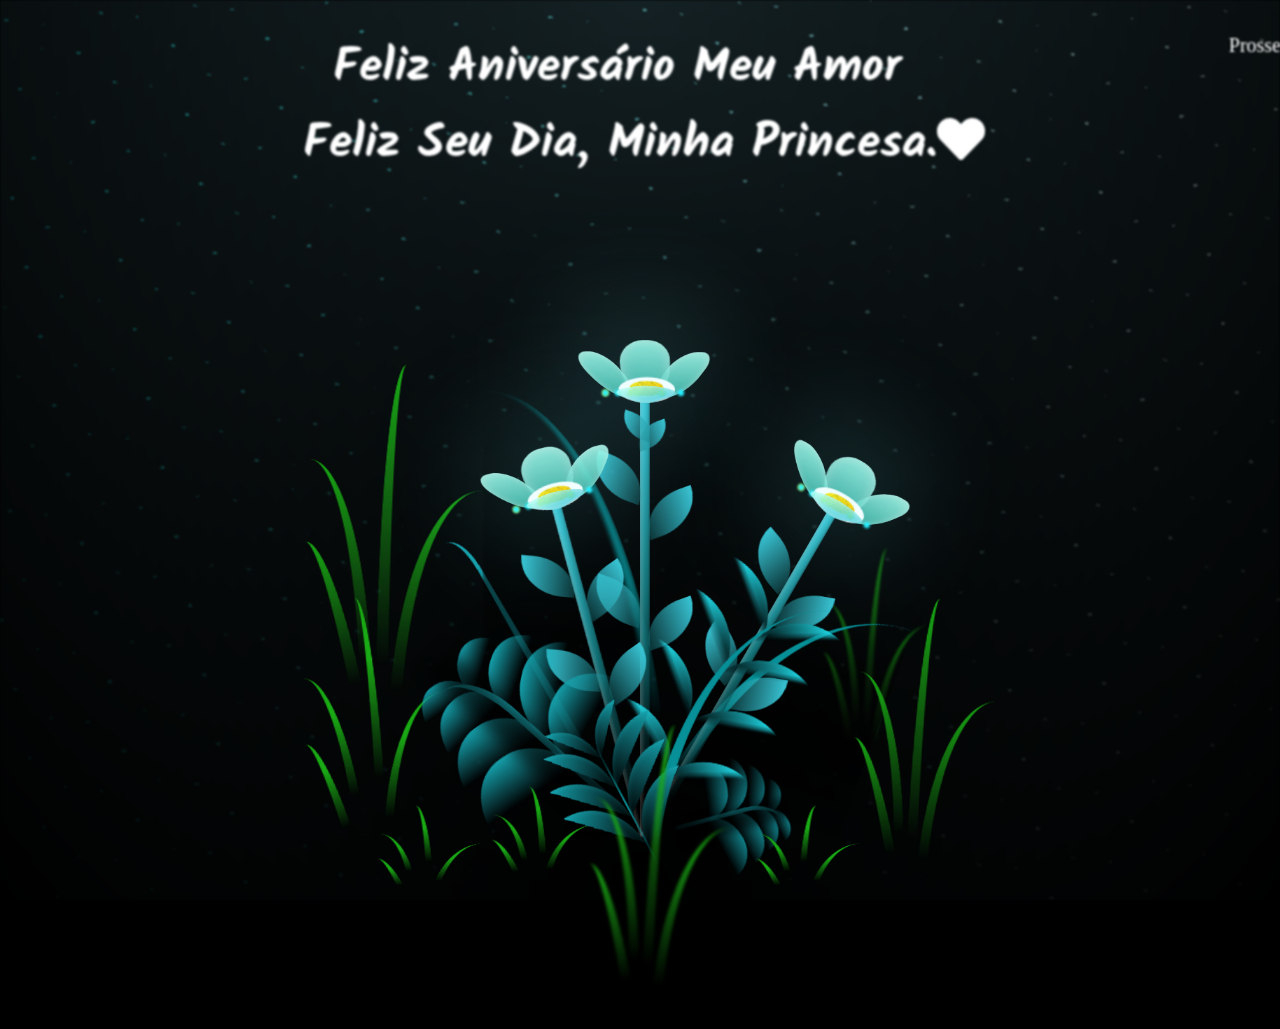
<file: index.html>
<!DOCTYPE html>
<html lang="pt-BR">

<head>
    <meta charset="UTF-8">
    <meta name="viewport" content="width=device-width, initial-scale=1.0">

    <link rel="preconnect" href="https://fonts.googleapis.com">
    <link rel="preconnect" href="https://fonts.gstatic.com" crossorigin>
    <link href="https://fonts.googleapis.com/css2?family=Kalam:wght@300;400;700&display=swap" rel="stylesheet">

    <link rel="stylesheet" href="//use.fontawesome.com/releases/v5.0.7/css/all.css">

    <link rel="stylesheet" href="style.css">
    <title>Flowers</title>
</head>

<body class="not-loaded">    
    <div class="night text">
        <h1 class="h1-text"><span>Feliz Aniversário Meu Amor</span> <br> <span class="span2">Feliz Seu Dia, Minha Princesa.</span><i class="fa fa-heart"></i></h1>
        <div class="submit">
            <a href="text.html">Prosseguir</a>
        </div>
    </div>
    <div class="flowers">
        <div class="flower flower--1">
            <div class="flower__leafs flower__leafs--1">
                <div class="flower__leaf flower__leaf--1"></div>
                <div class="flower__leaf flower__leaf--2"></div>
                <div class="flower__leaf flower__leaf--3"></div>
                <div class="flower__leaf flower__leaf--4"></div>


                <div class="flower__white-circle"></div>

                <div class="flower__light flower__light--1"></div>
                <div class="flower__light flower__light--2"></div>
                <div class="flower__light flower__light--3"></div>
                <div class="flower__light flower__light--4"></div>
                <div class="flower__light flower__light--5"></div>
                <div class="flower__light flower__light--6"></div>
                <div class="flower__light flower__light--7"></div>
                <div class="flower__light flower__light--8"></div>

            </div>
            <div class="flower__line">
                <div class="flower__line__leaf flower__line__leaf--1"></div>
                <div class="flower__line__leaf flower__line__leaf--2"></div>
                <div class="flower__line__leaf flower__line__leaf--3"></div>
                <div class="flower__line__leaf flower__line__leaf--4"></div>
                <div class="flower__line__leaf flower__line__leaf--5"></div>
                <div class="flower__line__leaf flower__line__leaf--6"></div>
            </div>
        </div>

        <div class="flower flower--2">
            <div class="flower__leafs flower__leafs--2">
                <div class="flower__leaf flower__leaf--1"></div>
                <div class="flower__leaf flower__leaf--2"></div>
                <div class="flower__leaf flower__leaf--3"></div>
                <div class="flower__leaf flower__leaf--4"></div>
                <div class="flower__white-circle"></div>

                <div class="flower__light flower__light--1"></div>
                <div class="flower__light flower__light--2"></div>
                <div class="flower__light flower__light--3"></div>
                <div class="flower__light flower__light--4"></div>
                <div class="flower__light flower__light--5"></div>
                <div class="flower__light flower__light--6"></div>
                <div class="flower__light flower__light--7"></div>
                <div class="flower__light flower__light--8"></div>

            </div>
            <div class="flower__line">
                <div class="flower__line__leaf flower__line__leaf--1"></div>
                <div class="flower__line__leaf flower__line__leaf--2"></div>
                <div class="flower__line__leaf flower__line__leaf--3"></div>
                <div class="flower__line__leaf flower__line__leaf--4"></div>
            </div>
        </div>

        <div class="flower flower--3">
            <div class="flower__leafs flower__leafs--3">
                <div class="flower__leaf flower__leaf--1"></div>
                <div class="flower__leaf flower__leaf--2"></div>
                <div class="flower__leaf flower__leaf--3"></div>
                <div class="flower__leaf flower__leaf--4"></div>
                <div class="flower__white-circle"></div>

                <div class="flower__light flower__light--1"></div>
                <div class="flower__light flower__light--2"></div>
                <div class="flower__light flower__light--3"></div>
                <div class="flower__light flower__light--4"></div>
                <div class="flower__light flower__light--5"></div>
                <div class="flower__light flower__light--6"></div>
                <div class="flower__light flower__light--7"></div>
                <div class="flower__light flower__light--8"></div>

            </div>
            <div class="flower__line">
                <div class="flower__line__leaf flower__line__leaf--1"></div>
                <div class="flower__line__leaf flower__line__leaf--2"></div>
                <div class="flower__line__leaf flower__line__leaf--3"></div>
                <div class="flower__line__leaf flower__line__leaf--4"></div>
            </div>
        </div>

        <div class="grow-ans" style="--d:1.2s">
            <div class="flower__g-long">
                <div class="flower__g-long__top"></div>
                <div class="flower__g-long__bottom"></div>
            </div>
        </div>

        <div class="growing-grass">
            <div class="flower__grass flower__grass--1">
                <div class="flower__grass--top"></div>
                <div class="flower__grass--bottom"></div>
                <div class="flower__grass__leaf flower__grass__leaf--1"></div>
                <div class="flower__grass__leaf flower__grass__leaf--2"></div>
                <div class="flower__grass__leaf flower__grass__leaf--3"></div>
                <div class="flower__grass__leaf flower__grass__leaf--4"></div>
                <div class="flower__grass__leaf flower__grass__leaf--5"></div>
                <div class="flower__grass__leaf flower__grass__leaf--6"></div>
                <div class="flower__grass__leaf flower__grass__leaf--7"></div>
                <div class="flower__grass__leaf flower__grass__leaf--8"></div>
                <div class="flower__grass__overlay"></div>
            </div>
        </div>

        <div class="growing-grass">
            <div class="flower__grass flower__grass--2">
                <div class="flower__grass--top"></div>
                <div class="flower__grass--bottom"></div>
                <div class="flower__grass__leaf flower__grass__leaf--1"></div>
                <div class="flower__grass__leaf flower__grass__leaf--2"></div>
                <div class="flower__grass__leaf flower__grass__leaf--3"></div>
                <div class="flower__grass__leaf flower__grass__leaf--4"></div>
                <div class="flower__grass__leaf flower__grass__leaf--5"></div>
                <div class="flower__grass__leaf flower__grass__leaf--6"></div>
                <div class="flower__grass__leaf flower__grass__leaf--7"></div>
                <div class="flower__grass__leaf flower__grass__leaf--8"></div>
                <div class="flower__grass__overlay"></div>
            </div>
        </div>

        <div class="grow-ans" style="--d:2.4s">
            <div class="flower__g-right flower__g-right--1">
                <div class="leaf"></div>
            </div>
        </div>

        <div class="grow-ans" style="--d:2.8s">
            <div class="flower__g-right flower__g-right--2">
                <div class="leaf"></div>
            </div>
        </div>

        <div class="grow-ans" style="--d:2.8s">
            <div class="flower__g-front">
                <div class="flower__g-front__leaf-wrapper flower__g-front__leaf-wrapper--1">
                    <div class="flower__g-front__leaf"></div>
                </div>
                <div class="flower__g-front__leaf-wrapper flower__g-front__leaf-wrapper--2">
                    <div class="flower__g-front__leaf"></div>
                </div>
                <div class="flower__g-front__leaf-wrapper flower__g-front__leaf-wrapper--3">
                    <div class="flower__g-front__leaf"></div>
                </div>
                <div class="flower__g-front__leaf-wrapper flower__g-front__leaf-wrapper--4">
                    <div class="flower__g-front__leaf"></div>
                </div>
                <div class="flower__g-front__leaf-wrapper flower__g-front__leaf-wrapper--5">
                    <div class="flower__g-front__leaf"></div>
                </div>
                <div class="flower__g-front__leaf-wrapper flower__g-front__leaf-wrapper--6">
                    <div class="flower__g-front__leaf"></div>
                </div>
                <div class="flower__g-front__leaf-wrapper flower__g-front__leaf-wrapper--7">
                    <div class="flower__g-front__leaf"></div>
                </div>
                <div class="flower__g-front__leaf-wrapper flower__g-front__leaf-wrapper--8">
                    <div class="flower__g-front__leaf"></div>
                </div>
                <div class="flower__g-front__line"></div>
            </div>
        </div>

        <div class="grow-ans" style="--d:3.2s">
            <div class="flower__g-fr">
                <div class="leaf"></div>
                <div class="flower__g-fr__leaf flower__g-fr__leaf--1"></div>
                <div class="flower__g-fr__leaf flower__g-fr__leaf--2"></div>
                <div class="flower__g-fr__leaf flower__g-fr__leaf--3"></div>
                <div class="flower__g-fr__leaf flower__g-fr__leaf--4"></div>
                <div class="flower__g-fr__leaf flower__g-fr__leaf--5"></div>
                <div class="flower__g-fr__leaf flower__g-fr__leaf--6"></div>
                <div class="flower__g-fr__leaf flower__g-fr__leaf--7"></div>
                <div class="flower__g-fr__leaf flower__g-fr__leaf--8"></div>
            </div>
        </div>

        <div class="long-g long-g--0">
            <div class="grow-ans" style="--d:3s">
                <div class="leaf leaf--0"></div>
            </div>
            <div class="grow-ans" style="--d:2.2s">
                <div class="leaf leaf--1"></div>
            </div>
            <div class="grow-ans" style="--d:3.4s">
                <div class="leaf leaf--2"></div>
            </div>
            <div class="grow-ans" style="--d:3.6s">
                <div class="leaf leaf--3"></div>
            </div>
        </div>

        <div class="long-g long-g--1">
            <div class="grow-ans" style="--d:3.6s">
                <div class="leaf leaf--0"></div>
            </div>
            <div class="grow-ans" style="--d:3.8s">
                <div class="leaf leaf--1"></div>
            </div>
            <div class="grow-ans" style="--d:4s">
                <div class="leaf leaf--2"></div>
            </div>
            <div class="grow-ans" style="--d:4.2s">
                <div class="leaf leaf--3"></div>
            </div>
        </div>

        <div class="long-g long-g--2">
            <div class="grow-ans" style="--d:4s">
                <div class="leaf leaf--0"></div>
            </div>
            <div class="grow-ans" style="--d:4.2s">
                <div class="leaf leaf--1"></div>
            </div>
            <div class="grow-ans" style="--d:4.4s">
                <div class="leaf leaf--2"></div>
            </div>
            <div class="grow-ans" style="--d:4.6s">
                <div class="leaf leaf--3"></div>
            </div>
        </div>

        <div class="long-g long-g--3">
            <div class="grow-ans" style="--d:4s">
                <div class="leaf leaf--0"></div>
            </div>
            <div class="grow-ans" style="--d:4.2s">
                <div class="leaf leaf--1"></div>
            </div>
            <div class="grow-ans" style="--d:3s">
                <div class="leaf leaf--2"></div>
            </div>
            <div class="grow-ans" style="--d:3.6s">
                <div class="leaf leaf--3"></div>
            </div>
        </div>

        <div class="long-g long-g--4">
            <div class="grow-ans" style="--d:4s">
                <div class="leaf leaf--0"></div>
            </div>
            <div class="grow-ans" style="--d:4.2s">
                <div class="leaf leaf--1"></div>
            </div>
            <div class="grow-ans" style="--d:3s">
                <div class="leaf leaf--2"></div>
            </div>
            <div class="grow-ans" style="--d:3.6s">
                <div class="leaf leaf--3"></div>
            </div>
        </div>

        <div class="long-g long-g--5">
            <div class="grow-ans" style="--d:4s">
                <div class="leaf leaf--0"></div>
            </div>
            <div class="grow-ans" style="--d:4.2s">
                <div class="leaf leaf--1"></div>
            </div>
            <div class="grow-ans" style="--d:3s">
                <div class="leaf leaf--2"></div>
            </div>
            <div class="grow-ans" style="--d:3.6s">
                <div class="leaf leaf--3"></div>
            </div>
        </div>

        <div class="long-g long-g--6">
            <div class="grow-ans" style="--d:4.2s">
                <div class="leaf leaf--0"></div>
            </div>
            <div class="grow-ans" style="--d:4.4s">
                <div class="leaf leaf--1"></div>
            </div>
            <div class="grow-ans" style="--d:4.6s">
                <div class="leaf leaf--2"></div>
            </div>
            <div class="grow-ans" style="--d:4.8s">
                <div class="leaf leaf--3"></div>
            </div>
        </div>

        <div class="long-g long-g--7">
            <div class="grow-ans" style="--d:3s">
                <div class="leaf leaf--0"></div>
            </div>
            <div class="grow-ans" style="--d:3.2s">
                <div class="leaf leaf--1"></div>
            </div>
            <div class="grow-ans" style="--d:3.5s">
                <div class="leaf leaf--2"></div>
            </div>
            <div class="grow-ans" style="--d:3.6s">
                <div class="leaf leaf--3"></div>
            </div>
        </div>

        

    </div>

    <script src="script.js"></script>
</body>

</html>
</file>
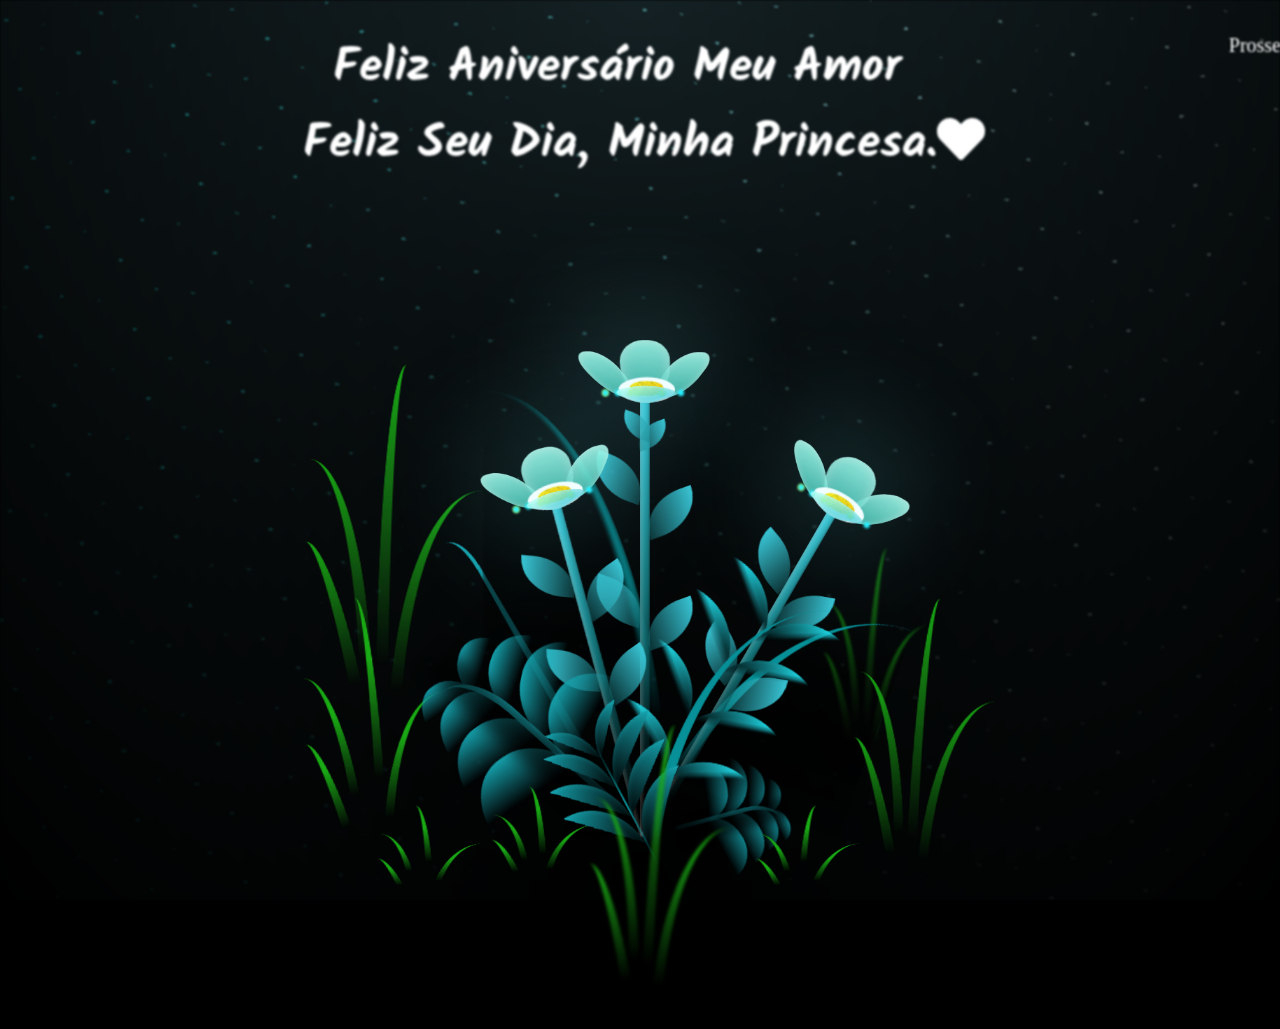
<file: flowers/index.html>
<!DOCTYPE html>
<html lang="pt-BR">

<head>
    <meta charset="UTF-8">
    <meta name="viewport" content="width=device-width, initial-scale=1.0">

    <link rel="preconnect" href="https://fonts.googleapis.com">
    <link rel="preconnect" href="https://fonts.gstatic.com" crossorigin>
    <link href="https://fonts.googleapis.com/css2?family=Kalam:wght@300;400;700&display=swap" rel="stylesheet">

    <link rel="stylesheet" href="//use.fontawesome.com/releases/v5.0.7/css/all.css">

    <link rel="stylesheet" href="style.css">
    <title>Flowers</title>
</head>

<body class="not-loaded">    
    <div class="night text">
        <h1 class="h1-text"><span>Feliz Aniversário Meu Amor</span> <br> <span class="span2">Feliz Seu Dia, Minha Princesa.</span><i class="fa fa-heart"></i></h1>
        <div class="submit">
            <a href="../text/text.html">Prosseguir</a>
        </div>
    </div>
    <div class="flowers">
        <div class="flower flower--1">
            <div class="flower__leafs flower__leafs--1">
                <div class="flower__leaf flower__leaf--1"></div>
                <div class="flower__leaf flower__leaf--2"></div>
                <div class="flower__leaf flower__leaf--3"></div>
                <div class="flower__leaf flower__leaf--4"></div>


                <div class="flower__white-circle"></div>

                <div class="flower__light flower__light--1"></div>
                <div class="flower__light flower__light--2"></div>
                <div class="flower__light flower__light--3"></div>
                <div class="flower__light flower__light--4"></div>
                <div class="flower__light flower__light--5"></div>
                <div class="flower__light flower__light--6"></div>
                <div class="flower__light flower__light--7"></div>
                <div class="flower__light flower__light--8"></div>

            </div>
            <div class="flower__line">
                <div class="flower__line__leaf flower__line__leaf--1"></div>
                <div class="flower__line__leaf flower__line__leaf--2"></div>
                <div class="flower__line__leaf flower__line__leaf--3"></div>
                <div class="flower__line__leaf flower__line__leaf--4"></div>
                <div class="flower__line__leaf flower__line__leaf--5"></div>
                <div class="flower__line__leaf flower__line__leaf--6"></div>
            </div>
        </div>

        <div class="flower flower--2">
            <div class="flower__leafs flower__leafs--2">
                <div class="flower__leaf flower__leaf--1"></div>
                <div class="flower__leaf flower__leaf--2"></div>
                <div class="flower__leaf flower__leaf--3"></div>
                <div class="flower__leaf flower__leaf--4"></div>
                <div class="flower__white-circle"></div>

                <div class="flower__light flower__light--1"></div>
                <div class="flower__light flower__light--2"></div>
                <div class="flower__light flower__light--3"></div>
                <div class="flower__light flower__light--4"></div>
                <div class="flower__light flower__light--5"></div>
                <div class="flower__light flower__light--6"></div>
                <div class="flower__light flower__light--7"></div>
                <div class="flower__light flower__light--8"></div>

            </div>
            <div class="flower__line">
                <div class="flower__line__leaf flower__line__leaf--1"></div>
                <div class="flower__line__leaf flower__line__leaf--2"></div>
                <div class="flower__line__leaf flower__line__leaf--3"></div>
                <div class="flower__line__leaf flower__line__leaf--4"></div>
            </div>
        </div>

        <div class="flower flower--3">
            <div class="flower__leafs flower__leafs--3">
                <div class="flower__leaf flower__leaf--1"></div>
                <div class="flower__leaf flower__leaf--2"></div>
                <div class="flower__leaf flower__leaf--3"></div>
                <div class="flower__leaf flower__leaf--4"></div>
                <div class="flower__white-circle"></div>

                <div class="flower__light flower__light--1"></div>
                <div class="flower__light flower__light--2"></div>
                <div class="flower__light flower__light--3"></div>
                <div class="flower__light flower__light--4"></div>
                <div class="flower__light flower__light--5"></div>
                <div class="flower__light flower__light--6"></div>
                <div class="flower__light flower__light--7"></div>
                <div class="flower__light flower__light--8"></div>

            </div>
            <div class="flower__line">
                <div class="flower__line__leaf flower__line__leaf--1"></div>
                <div class="flower__line__leaf flower__line__leaf--2"></div>
                <div class="flower__line__leaf flower__line__leaf--3"></div>
                <div class="flower__line__leaf flower__line__leaf--4"></div>
            </div>
        </div>

        <div class="grow-ans" style="--d:1.2s">
            <div class="flower__g-long">
                <div class="flower__g-long__top"></div>
                <div class="flower__g-long__bottom"></div>
            </div>
        </div>

        <div class="growing-grass">
            <div class="flower__grass flower__grass--1">
                <div class="flower__grass--top"></div>
                <div class="flower__grass--bottom"></div>
                <div class="flower__grass__leaf flower__grass__leaf--1"></div>
                <div class="flower__grass__leaf flower__grass__leaf--2"></div>
                <div class="flower__grass__leaf flower__grass__leaf--3"></div>
                <div class="flower__grass__leaf flower__grass__leaf--4"></div>
                <div class="flower__grass__leaf flower__grass__leaf--5"></div>
                <div class="flower__grass__leaf flower__grass__leaf--6"></div>
                <div class="flower__grass__leaf flower__grass__leaf--7"></div>
                <div class="flower__grass__leaf flower__grass__leaf--8"></div>
                <div class="flower__grass__overlay"></div>
            </div>
        </div>

        <div class="growing-grass">
            <div class="flower__grass flower__grass--2">
                <div class="flower__grass--top"></div>
                <div class="flower__grass--bottom"></div>
                <div class="flower__grass__leaf flower__grass__leaf--1"></div>
                <div class="flower__grass__leaf flower__grass__leaf--2"></div>
                <div class="flower__grass__leaf flower__grass__leaf--3"></div>
                <div class="flower__grass__leaf flower__grass__leaf--4"></div>
                <div class="flower__grass__leaf flower__grass__leaf--5"></div>
                <div class="flower__grass__leaf flower__grass__leaf--6"></div>
                <div class="flower__grass__leaf flower__grass__leaf--7"></div>
                <div class="flower__grass__leaf flower__grass__leaf--8"></div>
                <div class="flower__grass__overlay"></div>
            </div>
        </div>

        <div class="grow-ans" style="--d:2.4s">
            <div class="flower__g-right flower__g-right--1">
                <div class="leaf"></div>
            </div>
        </div>

        <div class="grow-ans" style="--d:2.8s">
            <div class="flower__g-right flower__g-right--2">
                <div class="leaf"></div>
            </div>
        </div>

        <div class="grow-ans" style="--d:2.8s">
            <div class="flower__g-front">
                <div class="flower__g-front__leaf-wrapper flower__g-front__leaf-wrapper--1">
                    <div class="flower__g-front__leaf"></div>
                </div>
                <div class="flower__g-front__leaf-wrapper flower__g-front__leaf-wrapper--2">
                    <div class="flower__g-front__leaf"></div>
                </div>
                <div class="flower__g-front__leaf-wrapper flower__g-front__leaf-wrapper--3">
                    <div class="flower__g-front__leaf"></div>
                </div>
                <div class="flower__g-front__leaf-wrapper flower__g-front__leaf-wrapper--4">
                    <div class="flower__g-front__leaf"></div>
                </div>
                <div class="flower__g-front__leaf-wrapper flower__g-front__leaf-wrapper--5">
                    <div class="flower__g-front__leaf"></div>
                </div>
                <div class="flower__g-front__leaf-wrapper flower__g-front__leaf-wrapper--6">
                    <div class="flower__g-front__leaf"></div>
                </div>
                <div class="flower__g-front__leaf-wrapper flower__g-front__leaf-wrapper--7">
                    <div class="flower__g-front__leaf"></div>
                </div>
                <div class="flower__g-front__leaf-wrapper flower__g-front__leaf-wrapper--8">
                    <div class="flower__g-front__leaf"></div>
                </div>
                <div class="flower__g-front__line"></div>
            </div>
        </div>

        <div class="grow-ans" style="--d:3.2s">
            <div class="flower__g-fr">
                <div class="leaf"></div>
                <div class="flower__g-fr__leaf flower__g-fr__leaf--1"></div>
                <div class="flower__g-fr__leaf flower__g-fr__leaf--2"></div>
                <div class="flower__g-fr__leaf flower__g-fr__leaf--3"></div>
                <div class="flower__g-fr__leaf flower__g-fr__leaf--4"></div>
                <div class="flower__g-fr__leaf flower__g-fr__leaf--5"></div>
                <div class="flower__g-fr__leaf flower__g-fr__leaf--6"></div>
                <div class="flower__g-fr__leaf flower__g-fr__leaf--7"></div>
                <div class="flower__g-fr__leaf flower__g-fr__leaf--8"></div>
            </div>
        </div>

        <div class="long-g long-g--0">
            <div class="grow-ans" style="--d:3s">
                <div class="leaf leaf--0"></div>
            </div>
            <div class="grow-ans" style="--d:2.2s">
                <div class="leaf leaf--1"></div>
            </div>
            <div class="grow-ans" style="--d:3.4s">
                <div class="leaf leaf--2"></div>
            </div>
            <div class="grow-ans" style="--d:3.6s">
                <div class="leaf leaf--3"></div>
            </div>
        </div>

        <div class="long-g long-g--1">
            <div class="grow-ans" style="--d:3.6s">
                <div class="leaf leaf--0"></div>
            </div>
            <div class="grow-ans" style="--d:3.8s">
                <div class="leaf leaf--1"></div>
            </div>
            <div class="grow-ans" style="--d:4s">
                <div class="leaf leaf--2"></div>
            </div>
            <div class="grow-ans" style="--d:4.2s">
                <div class="leaf leaf--3"></div>
            </div>
        </div>

        <div class="long-g long-g--2">
            <div class="grow-ans" style="--d:4s">
                <div class="leaf leaf--0"></div>
            </div>
            <div class="grow-ans" style="--d:4.2s">
                <div class="leaf leaf--1"></div>
            </div>
            <div class="grow-ans" style="--d:4.4s">
                <div class="leaf leaf--2"></div>
            </div>
            <div class="grow-ans" style="--d:4.6s">
                <div class="leaf leaf--3"></div>
            </div>
        </div>

        <div class="long-g long-g--3">
            <div class="grow-ans" style="--d:4s">
                <div class="leaf leaf--0"></div>
            </div>
            <div class="grow-ans" style="--d:4.2s">
                <div class="leaf leaf--1"></div>
            </div>
            <div class="grow-ans" style="--d:3s">
                <div class="leaf leaf--2"></div>
            </div>
            <div class="grow-ans" style="--d:3.6s">
                <div class="leaf leaf--3"></div>
            </div>
        </div>

        <div class="long-g long-g--4">
            <div class="grow-ans" style="--d:4s">
                <div class="leaf leaf--0"></div>
            </div>
            <div class="grow-ans" style="--d:4.2s">
                <div class="leaf leaf--1"></div>
            </div>
            <div class="grow-ans" style="--d:3s">
                <div class="leaf leaf--2"></div>
            </div>
            <div class="grow-ans" style="--d:3.6s">
                <div class="leaf leaf--3"></div>
            </div>
        </div>

        <div class="long-g long-g--5">
            <div class="grow-ans" style="--d:4s">
                <div class="leaf leaf--0"></div>
            </div>
            <div class="grow-ans" style="--d:4.2s">
                <div class="leaf leaf--1"></div>
            </div>
            <div class="grow-ans" style="--d:3s">
                <div class="leaf leaf--2"></div>
            </div>
            <div class="grow-ans" style="--d:3.6s">
                <div class="leaf leaf--3"></div>
            </div>
        </div>

        <div class="long-g long-g--6">
            <div class="grow-ans" style="--d:4.2s">
                <div class="leaf leaf--0"></div>
            </div>
            <div class="grow-ans" style="--d:4.4s">
                <div class="leaf leaf--1"></div>
            </div>
            <div class="grow-ans" style="--d:4.6s">
                <div class="leaf leaf--2"></div>
            </div>
            <div class="grow-ans" style="--d:4.8s">
                <div class="leaf leaf--3"></div>
            </div>
        </div>

        <div class="long-g long-g--7">
            <div class="grow-ans" style="--d:3s">
                <div class="leaf leaf--0"></div>
            </div>
            <div class="grow-ans" style="--d:3.2s">
                <div class="leaf leaf--1"></div>
            </div>
            <div class="grow-ans" style="--d:3.5s">
                <div class="leaf leaf--2"></div>
            </div>
            <div class="grow-ans" style="--d:3.6s">
                <div class="leaf leaf--3"></div>
            </div>
        </div>

        

    </div>

    <script src="script.js"></script>
</body>

</html>
</file>
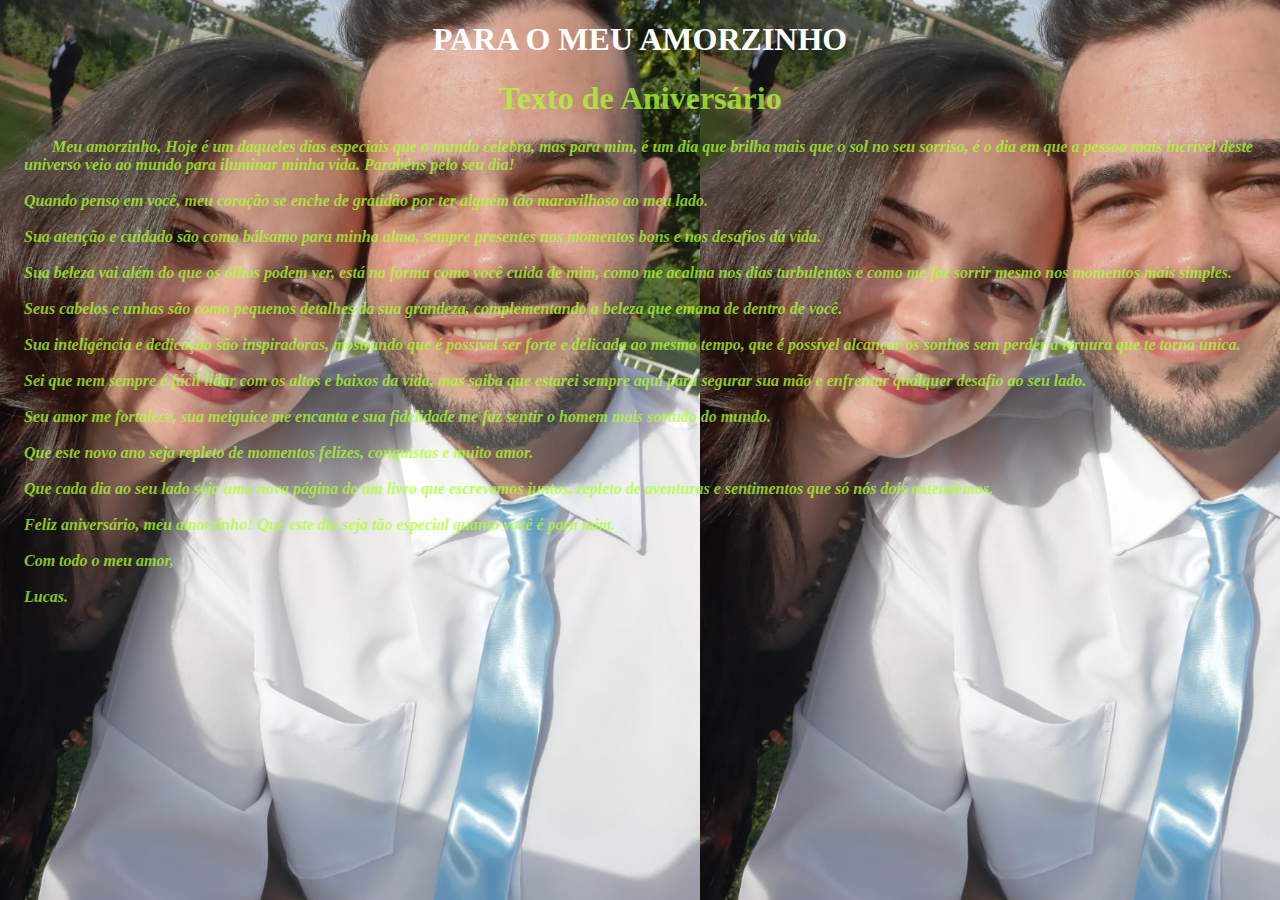
<file: text.html>
<!DOCTYPE html>
<html lang="pt-br">
<head>
    <meta charset="UTF-8">
    <meta name="viewport" content="width=device-width, initial-scale=1.0">
    <link rel="stylesheet" href="style2.css">
    <title>Aniversário</title>
    <style>
        h1.serif{
            font-family: Arial, Helvetica, sans-serif;
        }
        p.sansserif{
            font-family: Cambria, Cochin, Georgia, Times, 'Times New Roman', serif;
        }
    </style>
</head>
<body  background="meuamor.jpg" id="foto">
    <div id="topo" align="center"> 
        <h1>PARA O MEU AMORZINHO</h1>
    </div>

    <div id="texto">
        <h1 align="center">Texto de Aniversário</h1>
        <pre><p class="sansserif" style="text-align: justify;"><b><i>           Meu amorzinho, Hoje é um daqueles dias especiais que o mundo celebra, mas para mim, é um dia que brilha mais que o sol no seu sorriso, é o dia em que a pessoa mais incrível deste 
    universo veio ao mundo para iluminar minha vida. Parabéns pelo seu dia!
            
    Quando penso em você, meu coração se enche de gratidão por ter alguém tão maravilhoso ao meu lado. 

    Sua atenção e cuidado são como bálsamo para minha alma, sempre presentes nos momentos bons e nos desafios da vida.
            
    Sua beleza vai além do que os olhos podem ver, está na forma como você cuida de mim, como me acalma nos dias turbulentos e como me faz sorrir mesmo nos momentos mais simples. 
    
    Seus cabelos e unhas são como pequenos detalhes da sua grandeza, complementando a beleza que emana de dentro de você.
            
    Sua inteligência e dedicação são inspiradoras, mostrando que é possível ser forte e delicada ao mesmo tempo, que é possível alcançar os sonhos sem perder a ternura que te torna única.
            
    Sei que nem sempre é fácil lidar com os altos e baixos da vida, mas saiba que estarei sempre aqui para segurar sua mão e enfrentar qualquer desafio ao seu lado. 
    
    Seu amor me fortalece, sua meiguice me encanta e sua fidelidade me faz sentir o homem mais sortudo do mundo.
            
    Que este novo ano seja repleto de momentos felizes, conquistas e muito amor. 
    
    Que cada dia ao seu lado seja uma nova página de um livro que escrevemos juntos, repleto de aventuras e sentimentos que só nós dois entendemos.
            
    Feliz aniversário, meu amorzinho! Que este dia seja tão especial quanto você é para mim.
            
    Com todo o meu amor,
            
    Lucas.</b> </i> </p> </pre>



    </div>


    
</body>
</html>
</file>
<file: style.css>
@import url('https://fonts.googleapis.com/css2?family=Kalam:wght@300;400;700&display=swap');

*,
*::after,
*::before {
  padding: 0;
  margin: 0;
  box-sizing: border-box;
}

:root {
  --dark-color: #000;
}

/* Font */
.kalam-light {
  font-family: "Kalam", cursive;
  font-weight: 300;
  font-style: normal;
}

.kalam-regular {
  font-family: "Kalam", cursive;
  font-weight: 400;
  font-style: normal;
}

.kalam-bold {
  font-family: "Kalam", cursive;
  font-weight: 700;
  font-style: normal;
}


body {
  display: flex;
  align-items: flex-end;
  justify-content: center;
  min-height: 100vh;
  background-color: var(--dark-color);
  overflow: hidden;
  perspective: 1000px;
}

.night {
  position: fixed;
  left: 50%;
  top: 0;
  transform: translateX(-50%);
  width: 100%;
  height: 100%;
  filter: blur(0.1vmin);
  background-image: radial-gradient(ellipse at top, transparent 0%, var(--dark-color)), radial-gradient(ellipse at bottom, var(--dark-color), rgba(145, 233, 255, 0.2)), repeating-linear-gradient(220deg, black 0px, black 19px, transparent 19px, transparent 22px), repeating-linear-gradient(189deg, black 0px, black 19px, transparent 19px, transparent 22px), repeating-linear-gradient(148deg, black 0px, black 19px, transparent 19px, transparent 22px), linear-gradient(90deg, #00fffa, #f0f0f0);
}

.text {
  display: flex;

  padding: 30px;

  justify-content: center;
}

.h1-text {
  text-align: justify;

  font-family: 'Kalam', Arial, Helvetica, sans-serif;

  font-size: 3em;

  color: white;
}

span {
  margin-left: 130px;
}
.span2{
  margin-left: 100px;
}
.flowers {
  position: relative;
  transform: scale(0.7);
}

.flower {
  position: absolute;
  bottom: 10vmin;
  transform-origin: bottom center;
  z-index: 10;
  --fl-speed: 0.8s;
}
.flower--1 {
  animation: moving-flower-1 4s linear infinite;
}
.flower--1 .flower__line {
  height: 70vmin;
  animation-delay: 0.3s;
}
.flower--1 .flower__line__leaf--1 {
  animation: blooming-leaf-right var(--fl-speed) 1.6s backwards;
}
.flower--1 .flower__line__leaf--2 {
  animation: blooming-leaf-right var(--fl-speed) 1.4s backwards;
}
.flower--1 .flower__line__leaf--3 {
  animation: blooming-leaf-left var(--fl-speed) 1.2s backwards;
}
.flower--1 .flower__line__leaf--4 {
  animation: blooming-leaf-left var(--fl-speed) 1s backwards;
}
.flower--1 .flower__line__leaf--5 {
  animation: blooming-leaf-right var(--fl-speed) 1.8s backwards;
}
.flower--1 .flower__line__leaf--6 {
  animation: blooming-leaf-left var(--fl-speed) 2s backwards;
}
.flower--2 {
  left: 50%;
  transform: rotate(30deg);
  animation: moving-flower-2 4s linear infinite;
}
.flower--2 .flower__line {
  height: 60vmin;
  animation-delay: 0.8s;
}
.flower--2 .flower__line__leaf--1 {
  animation: blooming-leaf-right var(--fl-speed) 1.9s backwards;
}
.flower--2 .flower__line__leaf--2 {
  animation: blooming-leaf-right var(--fl-speed) 1.7s backwards;
}
.flower--2 .flower__line__leaf--3 {
  animation: blooming-leaf-left var(--fl-speed) 1.5s backwards;
}
.flower--2 .flower__line__leaf--4 {
  animation: blooming-leaf-left var(--fl-speed) 1.3s backwards;
}
.flower--3 {
  left: 50%;
  transform: rotate(-15deg);
  animation: moving-flower-3 4s linear infinite;
}
.flower--3 .flower__line {
  animation-delay: 0.9s;
}
.flower--3 .flower__line__leaf--1 {
  animation: blooming-leaf-right var(--fl-speed) 2.5s backwards;
}
.flower--3 .flower__line__leaf--2 {
  animation: blooming-leaf-right var(--fl-speed) 2.3s backwards;
}
.flower--3 .flower__line__leaf--3 {
  animation: blooming-leaf-left var(--fl-speed) 2.1s backwards;
}
.flower--3 .flower__line__leaf--4 {
  animation: blooming-leaf-left var(--fl-speed) 1.9s backwards;
}
.flower__leafs {
  position: relative;
  animation: blooming-flower 2s backwards;
}
.flower__leafs--1 {
  animation-delay: 1.1s;
}
.flower__leafs--2 {
  animation-delay: 1.4s;
}
.flower__leafs--3 {
  animation-delay: 1.7s;
}
.flower__leafs::after {
  content: "";
  position: absolute;
  left: 0;
  top: 0;
  transform: translate(-50%, -100%);
  width: 8vmin;
  height: 8vmin;
  background-color: #6bf0ff;
  filter: blur(10vmin);
}
.flower__leaf {
  position: absolute;
  bottom: 0;
  left: 50%;
  width: 8vmin;
  height: 11vmin;
  border-radius: 51% 49% 47% 53%/44% 45% 55% 69%;
  background-color: #65e6cc;
  background-image: linear-gradient(to top, #40bbab, #a7ffee);
  transform-origin: bottom center;
  opacity: 0.9;
  box-shadow: inset 0 0 2vmin rgba(255, 255, 255, 0.5);
}
.flower__leaf--1 {
  transform: translate(-10%, 1%) rotateY(40deg) rotateX(-50deg);
}
.flower__leaf--2 {
  transform: translate(-50%, -4%) rotateX(40deg);
}
.flower__leaf--3 {
  transform: translate(-90%, 0%) rotateY(45deg) rotateX(50deg);
}
.flower__leaf--4 {
  width: 8vmin;
  height: 8vmin;
  transform-origin: bottom left;
  border-radius: 4vmin 10vmin 4vmin 4vmin;
  transform: translate(0%, 18%) rotateX(70deg) rotate(-43deg);
  background-image: linear-gradient(to top, #39c6d6, #a7ffee);
  z-index: 1;
  opacity: 0.8;
}
.flower__white-circle {
  position: absolute;
  left: -3.5vmin;
  top: -3vmin;
  width: 9vmin;
  height: 4vmin;
  border-radius: 50%;
  background-color: #fff;
}
.flower__white-circle::after {
  content: "";
  position: absolute;
  left: 50%;
  top: 45%;
  transform: translate(-50%, -50%);
  width: 60%;
  height: 60%;
  border-radius: inherit;
  background-image: repeating-linear-gradient(135deg, rgba(0, 0, 0, 0.03) 0px, rgba(0, 0, 0, 0.03) 1px, transparent 1px, transparent 12px), repeating-linear-gradient(45deg, rgba(0, 0, 0, 0.03) 0px, rgba(0, 0, 0, 0.03) 1px, transparent 1px, transparent 12px), repeating-linear-gradient(67.5deg, rgba(0, 0, 0, 0.03) 0px, rgba(0, 0, 0, 0.03) 1px, transparent 1px, transparent 12px), repeating-linear-gradient(135deg, rgba(0, 0, 0, 0.03) 0px, rgba(0, 0, 0, 0.03) 1px, transparent 1px, transparent 12px), repeating-linear-gradient(45deg, rgba(0, 0, 0, 0.03) 0px, rgba(0, 0, 0, 0.03) 1px, transparent 1px, transparent 12px), repeating-linear-gradient(112.5deg, rgba(0, 0, 0, 0.03) 0px, rgba(0, 0, 0, 0.03) 1px, transparent 1px, transparent 12px), repeating-linear-gradient(112.5deg, rgba(0, 0, 0, 0.03) 0px, rgba(0, 0, 0, 0.03) 1px, transparent 1px, transparent 12px), repeating-linear-gradient(45deg, rgba(0, 0, 0, 0.03) 0px, rgba(0, 0, 0, 0.03) 1px, transparent 1px, transparent 12px), repeating-linear-gradient(22.5deg, rgba(0, 0, 0, 0.03) 0px, rgba(0, 0, 0, 0.03) 1px, transparent 1px, transparent 12px), repeating-linear-gradient(45deg, rgba(0, 0, 0, 0.03) 0px, rgba(0, 0, 0, 0.03) 1px, transparent 1px, transparent 12px), repeating-linear-gradient(22.5deg, rgba(0, 0, 0, 0.03) 0px, rgba(0, 0, 0, 0.03) 1px, transparent 1px, transparent 12px), repeating-linear-gradient(135deg, rgba(0, 0, 0, 0.03) 0px, rgba(0, 0, 0, 0.03) 1px, transparent 1px, transparent 12px), repeating-linear-gradient(157.5deg, rgba(0, 0, 0, 0.03) 0px, rgba(0, 0, 0, 0.03) 1px, transparent 1px, transparent 12px), repeating-linear-gradient(67.5deg, rgba(0, 0, 0, 0.03) 0px, rgba(0, 0, 0, 0.03) 1px, transparent 1px, transparent 12px), repeating-linear-gradient(67.5deg, rgba(0, 0, 0, 0.03) 0px, rgba(0, 0, 0, 0.03) 1px, transparent 1px, transparent 12px), linear-gradient(90deg, #ffeb12, #ffce00);
}
.flower__line {
  height: 55vmin;
  width: 1.5vmin;
  background-image: linear-gradient(to left, rgba(0, 0, 0, 0.2), transparent, rgba(255, 255, 255, 0.2)), linear-gradient(to top, transparent 10%, #14757a, #39c6d6);
  box-shadow: inset 0 0 2px rgba(0, 0, 0, 0.5);
  animation: grow-flower-tree 4s backwards;
}
.flower__line__leaf {
  --w: 7vmin;
  --h: calc(var(--w) + 2vmin);
  position: absolute;
  top: 20%;
  left: 90%;
  width: var(--w);
  height: var(--h);
  border-top-right-radius: var(--h);
  border-bottom-left-radius: var(--h);
  background-image: linear-gradient(to top, rgba(20, 117, 122, 0.4), #39c6d6);
}
.flower__line__leaf--1 {
  transform: rotate(70deg) rotateY(30deg);
}
.flower__line__leaf--2 {
  top: 45%;
  transform: rotate(70deg) rotateY(30deg);
}
.flower__line__leaf--3, .flower__line__leaf--4, .flower__line__leaf--6 {
  border-top-right-radius: 0;
  border-bottom-left-radius: 0;
  border-top-left-radius: var(--h);
  border-bottom-right-radius: var(--h);
  left: -460%;
  top: 12%;
  transform: rotate(-70deg) rotateY(30deg);
}
.flower__line__leaf--4 {
  top: 40%;
}
.flower__line__leaf--5 {
  top: 0;
  transform-origin: left;
  transform: rotate(70deg) rotateY(30deg) scale(0.6);
}
.flower__line__leaf--6 {
  top: -2%;
  left: -450%;
  transform-origin: right;
  transform: rotate(-70deg) rotateY(30deg) scale(0.6);
}
.flower__light {
  position: absolute;
  bottom: 0vmin;
  width: 1vmin;
  height: 1vmin;
  background-color: #fffb00;
  border-radius: 50%;
  filter: blur(0.2vmin);
  animation: light-ans 4s linear infinite backwards;
}
.flower__light:nth-child(odd) {
  background-color: #23f0ff;
}
.flower__light--1 {
  left: -2vmin;
  animation-delay: 1s;
}
.flower__light--2 {
  left: 3vmin;
  animation-delay: 0.5s;
}
.flower__light--3 {
  left: -6vmin;
  animation-delay: 0.3s;
}
.flower__light--4 {
  left: 6vmin;
  animation-delay: 0.9s;
}
.flower__light--5 {
  left: -1vmin;
  animation-delay: 1.5s;
}
.flower__light--6 {
  left: -4vmin;
  animation-delay: 3s;
}
.flower__light--7 {
  left: 3vmin;
  animation-delay: 2s;
}
.flower__light--8 {
  left: -6vmin;
  animation-delay: 3.5s;
}
.flower__grass {
  --c: #159faa;
  --line-w: 1.5vmin;
  position: absolute;
  bottom: 12vmin;
  left: -7vmin;
  display: flex;
  flex-direction: column;
  align-items: flex-end;
  z-index: 20;
  transform-origin: bottom center;
  transform: rotate(-48deg) rotateY(40deg);
}
.flower__grass--1 {
  animation: moving-grass 2s linear infinite;
}
.flower__grass--2 {
  left: 2vmin;
  bottom: 10vmin;
  transform: scale(0.5) rotate(75deg) rotateX(10deg) rotateY(-200deg);
  opacity: 0.8;
  z-index: 0;
  animation: moving-grass--2 1.5s linear infinite;
}
.flower__grass--top {
  width: 7vmin;
  height: 10vmin;
  border-top-right-radius: 100%;
  border-right: var(--line-w) solid var(--c);
  transform-origin: bottom center;
  transform: rotate(-2deg);
}
.flower__grass--bottom {
  margin-top: -2px;
  width: var(--line-w);
  height: 25vmin;
  background-image: linear-gradient(to top, transparent, var(--c));
}
.flower__grass__leaf {
  --size: 10vmin;
  position: absolute;
  width: calc(var(--size) * 2.1);
  height: var(--size);
  border-top-left-radius: var(--size);
  border-top-right-radius: var(--size);
  background-image: linear-gradient(to top, transparent, transparent 30%, var(--c));
  z-index: 100;
}
.flower__grass__leaf--1 {
  top: -6%;
  left: 30%;
  --size: 6vmin;
  transform: rotate(-20deg);
  animation: growing-grass-ans--1 2s 2.6s backwards;
}
@keyframes growing-grass-ans--1 {
  0% {
    transform-origin: bottom left;
    transform: rotate(-20deg) scale(0);
  }
}
.flower__grass__leaf--2 {
  top: -5%;
  left: -110%;
  --size: 6vmin;
  transform: rotate(10deg);
  animation: growing-grass-ans--2 2s 2.4s linear backwards;
}
@keyframes growing-grass-ans--2 {
  0% {
    transform-origin: bottom right;
    transform: rotate(10deg) scale(0);
  }
}
.flower__grass__leaf--3 {
  top: 5%;
  left: 60%;
  --size: 8vmin;
  transform: rotate(-18deg) rotateX(-20deg);
  animation: growing-grass-ans--3 2s 2.2s linear backwards;
}
@keyframes growing-grass-ans--3 {
  0% {
    transform-origin: bottom left;
    transform: rotate(-18deg) rotateX(-20deg) scale(0);
  }
}
.flower__grass__leaf--4 {
  top: 6%;
  left: -135%;
  --size: 8vmin;
  transform: rotate(2deg);
  animation: growing-grass-ans--4 2s 2s linear backwards;
}
@keyframes growing-grass-ans--4 {
  0% {
    transform-origin: bottom right;
    transform: rotate(2deg) scale(0);
  }
}
.flower__grass__leaf--5 {
  top: 20%;
  left: 60%;
  --size: 10vmin;
  transform: rotate(-24deg) rotateX(-20deg);
  animation: growing-grass-ans--5 2s 1.8s linear backwards;
}
@keyframes growing-grass-ans--5 {
  0% {
    transform-origin: bottom left;
    transform: rotate(-24deg) rotateX(-20deg) scale(0);
  }
}
.flower__grass__leaf--6 {
  top: 22%;
  left: -180%;
  --size: 10vmin;
  transform: rotate(10deg);
  animation: growing-grass-ans--6 2s 1.6s linear backwards;
}
@keyframes growing-grass-ans--6 {
  0% {
    transform-origin: bottom right;
    transform: rotate(10deg) scale(0);
  }
}
.flower__grass__leaf--7 {
  top: 39%;
  left: 70%;
  --size: 10vmin;
  transform: rotate(-10deg);
  animation: growing-grass-ans--7 2s 1.4s linear backwards;
}
@keyframes growing-grass-ans--7 {
  0% {
    transform-origin: bottom left;
    transform: rotate(-10deg) scale(0);
  }
}
.flower__grass__leaf--8 {
  top: 40%;
  left: -215%;
  --size: 11vmin;
  transform: rotate(10deg);
  animation: growing-grass-ans--8 2s 1.2s linear backwards;
}
@keyframes growing-grass-ans--8 {
  0% {
    transform-origin: bottom right;
    transform: rotate(10deg) scale(0);
  }
}
.flower__grass__overlay {
  position: absolute;
  top: -10%;
  right: 0%;
  width: 100%;
  height: 100%;
  background-color: rgba(0, 0, 0, 0.6);
  filter: blur(1.5vmin);
  z-index: 100;
}
.flower__g-long {
  --w: 2vmin;
  --h: 6vmin;
  --c: #159faa;
  position: absolute;
  bottom: 10vmin;
  left: -3vmin;
  transform-origin: bottom center;
  transform: rotate(-30deg) rotateY(-20deg);
  display: flex;
  flex-direction: column;
  align-items: flex-end;
  animation: flower-g-long-ans 3s linear infinite;
}
@keyframes flower-g-long-ans {
  0%, 100% {
    transform: rotate(-30deg) rotateY(-20deg);
  }
  50% {
    transform: rotate(-32deg) rotateY(-20deg);
  }
}
.flower__g-long__top {
  top: calc(var(--h) * -1);
  width: calc(var(--w) + 1vmin);
  height: var(--h);
  border-top-right-radius: 100%;
  border-right: 0.7vmin solid var(--c);
  transform: translate(-0.7vmin, 1vmin);
}
.flower__g-long__bottom {
  width: var(--w);
  height: 50vmin;
  transform-origin: bottom center;
  background-image: linear-gradient(to top, transparent 30%, var(--c));
  box-shadow: inset 0 0 2px rgba(0, 0, 0, 0.5);
  clip-path: polygon(35% 0, 65% 1%, 100% 100%, 0% 100%);
}
.flower__g-right {
  position: absolute;
  bottom: 6vmin;
  left: -2vmin;
  transform-origin: bottom left;
  transform: rotate(20deg);
}
.flower__g-right .leaf {
  width: 30vmin;
  height: 50vmin;
  border-top-left-radius: 100%;
  border-left: 2vmin solid #079097;
  background-image: linear-gradient(to bottom, transparent, var(--dark-color) 60%);
  mask-image: linear-gradient(to top, transparent 30%, #079097 60%);
}
.flower__g-right--1 {
  animation: flower-g-right-ans 2.5s linear infinite;
}
.flower__g-right--2 {
  left: 5vmin;
  transform: rotateY(-180deg);
  animation: flower-g-right-ans--2 3s linear infinite;
}
.flower__g-right--2 .leaf {
  height: 75vmin;
  filter: blur(0.3vmin);
  opacity: 0.8;
}
@keyframes flower-g-right-ans {
  0%, 100% {
    transform: rotate(20deg);
  }
  50% {
    transform: rotate(24deg) rotateX(-20deg);
  }
}
@keyframes flower-g-right-ans--2 {
  0%, 100% {
    transform: rotateY(-180deg) rotate(0deg) rotateX(-20deg);
  }
  50% {
    transform: rotateY(-180deg) rotate(6deg) rotateX(-20deg);
  }
}
.flower__g-front {
  position: absolute;
  bottom: 6vmin;
  left: 2.5vmin;
  z-index: 100;
  transform-origin: bottom center;
  transform: rotate(-28deg) rotateY(30deg) scale(1.04);
  animation: flower__g-front-ans 2s linear infinite;
}
@keyframes flower__g-front-ans {
  0%, 100% {
    transform: rotate(-28deg) rotateY(30deg) scale(1.04);
  }
  50% {
    transform: rotate(-35deg) rotateY(40deg) scale(1.04);
  }
}
.flower__g-front__line {
  width: 0.3vmin;
  height: 20vmin;
  background-image: linear-gradient(to top, transparent, #079097, transparent 100%);
  position: relative;
}
.flower__g-front__leaf-wrapper {
  position: absolute;
  top: 0;
  left: 0;
  transform-origin: bottom left;
  transform: rotate(10deg);
}
.flower__g-front__leaf-wrapper:nth-child(even) {
  left: 0vmin;
  transform: rotateY(-180deg) rotate(5deg);
  animation: flower__g-front__leaf-left-ans 1s ease-in backwards;
}
.flower__g-front__leaf-wrapper:nth-child(odd) {
  animation: flower__g-front__leaf-ans 1s ease-in backwards;
}
.flower__g-front__leaf-wrapper--1 {
  top: -8vmin;
  transform: scale(0.7);
  animation: flower__g-front__leaf-ans 1s 5.5s ease-in backwards !important;
}
.flower__g-front__leaf-wrapper--2 {
  top: -8vmin;
  transform: rotateY(-180deg) scale(0.7) !important;
  animation: flower__g-front__leaf-left-ans-2 1s 4.6s ease-in backwards !important;
}
.flower__g-front__leaf-wrapper--3 {
  top: -3vmin;
  animation: flower__g-front__leaf-ans 1s 4.6s ease-in backwards;
}
.flower__g-front__leaf-wrapper--4 {
  top: -3vmin;
  transform: rotateY(-180deg) scale(0.9) !important;
  animation: flower__g-front__leaf-left-ans-2 1s 4.6s ease-in backwards !important;
}
@keyframes flower__g-front__leaf-left-ans-2 {
  0% {
    transform: rotateY(-180deg) scale(0);
  }
}
.flower__g-front__leaf-wrapper--5, .flower__g-front__leaf-wrapper--6 {
  top: 2vmin;
}
.flower__g-front__leaf-wrapper--7, .flower__g-front__leaf-wrapper--8 {
  top: 6.5vmin;
}
.flower__g-front__leaf-wrapper--2 {
  animation-delay: 5.2s !important;
}
.flower__g-front__leaf-wrapper--3 {
  animation-delay: 4.9s !important;
}
.flower__g-front__leaf-wrapper--5 {
  animation-delay: 4.3s !important;
}
.flower__g-front__leaf-wrapper--6 {
  animation-delay: 4.1s !important;
}
.flower__g-front__leaf-wrapper--7 {
  animation-delay: 3.8s !important;
}
.flower__g-front__leaf-wrapper--8 {
  animation-delay: 3.5s !important;
}
@keyframes flower__g-front__leaf-ans {
  0% {
    transform: rotate(10deg) scale(0);
  }
}
@keyframes flower__g-front__leaf-left-ans {
  0% {
    transform: rotateY(-180deg) rotate(5deg) scale(0);
  }
}
.flower__g-front__leaf {
  width: 10vmin;
  height: 10vmin;
  border-radius: 100% 0% 0% 100%/100% 100% 0% 0%;
  box-shadow: inset 0 2px 1vmin rgba(44, 238, 252, 0.2);
  background-image: linear-gradient(to bottom left, transparent, var(--dark-color)), linear-gradient(to bottom right, #159faa 50%, transparent 50%, transparent);
  -webkit-mask-image: linear-gradient(to bottom right, #159faa 50%, transparent 50%, transparent);
  mask-image: linear-gradient(to bottom right, #159faa 50%, transparent 50%, transparent);
}
.flower__g-fr {
  position: absolute;
  bottom: -4vmin;
  left: vmin;
  transform-origin: bottom left;
  z-index: 10;
  animation: flower__g-fr-ans 2s linear infinite;
}
@keyframes flower__g-fr-ans {
  0%, 100% {
    transform: rotate(2deg);
  }
  50% {
    transform: rotate(4deg);
  }
}
.flower__g-fr .leaf {
  width: 30vmin;
  height: 50vmin;
  border-top-left-radius: 100%;
  border-left: 2vmin solid #079097;
  mask-image: linear-gradient(to top, transparent 25%, #079097 50%);
  position: relative;
  z-index: 1;
}
.flower__g-fr__leaf {
  position: absolute;
  top: 0;
  left: 0;
  width: 10vmin;
  height: 10vmin;
  border-radius: 100% 0% 0% 100%/100% 100% 0% 0%;
  box-shadow: inset 0 2px 1vmin rgba(44, 238, 252, 0.2);
  background-image: linear-gradient(to bottom left, transparent, var(--dark-color) 98%), linear-gradient(to bottom right, #23f0ff 45%, transparent 50%, transparent);
  mask-image: linear-gradient(135deg, #159faa 40%, transparent 50%, transparent);
}
.flower__g-fr__leaf--1 {
  left: 20vmin;
  transform: rotate(45deg);
  animation: flower__g-fr-leaft-ans-1 0.5s 5.2s linear backwards;
}
@keyframes flower__g-fr-leaft-ans-1 {
  0% {
    transform-origin: left;
    transform: rotate(45deg) scale(0);
  }
}
.flower__g-fr__leaf--2 {
  left: 12vmin;
  top: -7vmin;
  transform: rotate(25deg) rotateY(-180deg);
  animation: flower__g-fr-leaft-ans-6 0.5s 5s linear backwards;
}
.flower__g-fr__leaf--3 {
  left: 15vmin;
  top: 6vmin;
  transform: rotate(55deg);
  animation: flower__g-fr-leaft-ans-5 0.5s 4.8s linear backwards;
}
.flower__g-fr__leaf--4 {
  left: 6vmin;
  top: -2vmin;
  transform: rotate(25deg) rotateY(-180deg);
  animation: flower__g-fr-leaft-ans-6 0.5s 4.6s linear backwards;
}
.flower__g-fr__leaf--5 {
  left: 10vmin;
  top: 14vmin;
  transform: rotate(55deg);
  animation: flower__g-fr-leaft-ans-5 0.5s 4.4s linear backwards;
}
@keyframes flower__g-fr-leaft-ans-5 {
  0% {
    transform-origin: left;
    transform: rotate(55deg) scale(0);
  }
}
.flower__g-fr__leaf--6 {
  left: 0vmin;
  top: 6vmin;
  transform: rotate(25deg) rotateY(-180deg);
  animation: flower__g-fr-leaft-ans-6 0.5s 4.2s linear backwards;
}
@keyframes flower__g-fr-leaft-ans-6 {
  0% {
    transform-origin: right;
    transform: rotate(25deg) rotateY(-180deg) scale(0);
  }
}
.flower__g-fr__leaf--7 {
  left: 5vmin;
  top: 22vmin;
  transform: rotate(45deg);
  animation: flower__g-fr-leaft-ans-7 0.5s 4s linear backwards;
}
@keyframes flower__g-fr-leaft-ans-7 {
  0% {
    transform-origin: left;
    transform: rotate(45deg) scale(0);
  }
}
.flower__g-fr__leaf--8 {
  left: -4vmin;
  top: 15vmin;
  transform: rotate(15deg) rotateY(-180deg);
  animation: flower__g-fr-leaft-ans-8 0.5s 3.8s linear backwards;
}
@keyframes flower__g-fr-leaft-ans-8 {
  0% {
    transform-origin: right;
    transform: rotate(15deg) rotateY(-180deg) scale(0);
  }
}

.long-g {
  position: absolute;
  bottom: 25vmin;
  left: -42vmin;
  transform-origin: bottom left;
}
.long-g--1 {
  bottom: 0vmin;
  transform: scale(0.8) rotate(-5deg);
}
.long-g--1 .leaf {
mask-image: linear-gradient(to top, transparent 40%, #079097 80%) !important;
}
.long-g--1 .leaf--1 {
  --w: 5vmin;
  --h: 60vmin;
  left: -2vmin;
  transform: rotate(3deg) rotateY(-180deg);
}
.long-g--2, .long-g--3 {
  bottom: -3vmin;
  left: -35vmin;
  transform-origin: center;
  transform: scale(0.6) rotateX(60deg);
}
.long-g--2 .leaf, .long-g--3 .leaf {
  mask-image: linear-gradient(to top, transparent 50%, #079097 80%) !important;
}
.long-g--2 .leaf--1, .long-g--3 .leaf--1 {
  left: -1vmin;
  transform: rotateY(-180deg);
}
.long-g--3 {
  left: -17vmin;
  bottom: 0vmin;
}
.long-g--3 .leaf {
  mask-image: linear-gradient(to top, transparent 40%, #079097 80%) !important;
}
.long-g--4 {
  left: 25vmin;
  bottom: -3vmin;
  transform-origin: center;
  transform: scale(0.6) rotateX(60deg);
}
.long-g--4 .leaf {
  mask-image: linear-gradient(to top, transparent 50%, #079097 80%) !important;
}
.long-g--5 {
  left: 42vmin;
  bottom: 0vmin;
  transform: scale(0.8) rotate(2deg);
}
.long-g--6 {
  left: 0vmin;
  bottom: -20vmin;
  z-index: 100;
  filter: blur(0.3vmin);
  transform: scale(0.8) rotate(2deg);
}
.long-g--7 {
  left: 35vmin;
  bottom: 20vmin;
  z-index: -1;
  filter: blur(0.3vmin);
  transform: scale(0.6) rotate(2deg);
  opacity: 0.7;
}
.long-g .leaf {
  --w: 15vmin;
  --h: 40vmin;
  --c: #1aaa15;
  position: absolute;
  bottom: 0;
  width: var(--w);
  height: var(--h);
  border-top-left-radius: 100%;
  border-left: 2vmin solid var(--c);
  mask-image: linear-gradient(to top, transparent 20%, var(--dark-color));
  transform-origin: bottom center;
}
.long-g .leaf--0 {
  left: 2vmin;
  animation: leaf-ans-1 4s linear infinite;
}
.long-g .leaf--1 {
  --w: 5vmin;
  --h: 60vmin;
  animation: leaf-ans-1 4s linear infinite;
}
.long-g .leaf--2 {
  --w: 10vmin;
  --h: 40vmin;
  left: -0.5vmin;
  bottom: 5vmin;
  transform-origin: bottom left;
  transform: rotateY(-180deg);
  animation: leaf-ans-2 3s linear infinite;
}
.long-g .leaf--3 {
  --w: 5vmin;
  --h: 30vmin;
  left: -1vmin;
  bottom: 3.2vmin;
  transform-origin: bottom left;
  transform: rotate(-10deg) rotateY(-180deg);
  animation: leaf-ans-3 3s linear infinite;
}

@keyframes leaf-ans-1 {
  0%, 100% {
    transform: rotate(-5deg) scale(1);
  }
  50% {
    transform: rotate(5deg) scale(1.1);
  }
}
@keyframes leaf-ans-2 {
  0%, 100% {
    transform: rotateY(-180deg) rotate(5deg);
  }
  50% {
    transform: rotateY(-180deg) rotate(0deg) scale(1.1);
  }
}
@keyframes leaf-ans-3 {
  0%, 100% {
    transform: rotate(-10deg) rotateY(-180deg);
  }
  50% {
    transform: rotate(-20deg) rotateY(-180deg);
  }
}
.grow-ans {
  animation: grow-ans 2s var(--d) backwards;
}

@keyframes grow-ans {
  0% {
    transform: scale(0);
    opacity: 0;
  }
}
@keyframes light-ans {
  0% {
    opacity: 0;
    transform: translateY(0vmin);
  }
  25% {
    opacity: 1;
    transform: translateY(-5vmin) translateX(-2vmin);
  }
  50% {
    opacity: 1;
    transform: translateY(-15vmin) translateX(2vmin);
    filter: blur(0.2vmin);
  }
  75% {
    transform: translateY(-20vmin) translateX(-2vmin);
    filter: blur(0.2vmin);
  }
  100% {
    transform: translateY(-30vmin);
    opacity: 0;
    filter: blur(1vmin);
  }
}
@keyframes moving-flower-1 {
  0%, 100% {
    transform: rotate(2deg);
  }
  50% {
    transform: rotate(-2deg);
  }
}
@keyframes moving-flower-2 {
  0%, 100% {
    transform: rotate(18deg);
  }
  50% {
    transform: rotate(14deg);
  }
}
@keyframes moving-flower-3 {
  0%, 100% {
    transform: rotate(-18deg);
  }
  50% {
    transform: rotate(-20deg) rotateY(-10deg);
  }
}
@keyframes blooming-leaf-right {
  0% {
    transform-origin: left;
    transform: rotate(70deg) rotateY(30deg) scale(0);
  }
}
@keyframes blooming-leaf-left {
  0% {
    transform-origin: right;
    transform: rotate(-70deg) rotateY(30deg) scale(0);
  }
}
@keyframes grow-flower-tree {
  0% {
    height: 0;
    border-radius: 1vmin;
  }
}
@keyframes blooming-flower {
  0% {
    transform: scale(0);
  }
}
@keyframes moving-grass {
  0%, 100% {
    transform: rotate(-48deg) rotateY(40deg);
  }
  50% {
    transform: rotate(-50deg) rotateY(40deg);
  }
}
@keyframes moving-grass--2 {
  0%, 100% {
    transform: scale(0.5) rotate(75deg) rotateX(10deg) rotateY(-200deg);
  }
  50% {
    transform: scale(0.5) rotate(79deg) rotateX(10deg) rotateY(-200deg);
  }
}
.growing-grass {
  animation: growing-grass-ans 1s 2s backwards;
}

@keyframes growing-grass-ans {
  0% {
    transform: scale(0);
  }
}
.not-loaded * {
  animation-play-state: paused !important;
}

.submit {
  position: relative;
  height: 30px;
  font-size: 20px;
  padding: 4px;
  left: 240px;
}

.submit a {
  color: white;
  text-decoration: none;
}
</file>
<file: flowers/style.css>
@import url('https://fonts.googleapis.com/css2?family=Kalam:wght@300;400;700&display=swap');

*,
*::after,
*::before {
  padding: 0;
  margin: 0;
  box-sizing: border-box;
}

:root {
  --dark-color: #000;
}

/* Font */
.kalam-light {
  font-family: "Kalam", cursive;
  font-weight: 300;
  font-style: normal;
}

.kalam-regular {
  font-family: "Kalam", cursive;
  font-weight: 400;
  font-style: normal;
}

.kalam-bold {
  font-family: "Kalam", cursive;
  font-weight: 700;
  font-style: normal;
}


body {
  display: flex;
  align-items: flex-end;
  justify-content: center;
  min-height: 100vh;
  background-color: var(--dark-color);
  overflow: hidden;
  perspective: 1000px;
}

.night {
  position: fixed;
  left: 50%;
  top: 0;
  transform: translateX(-50%);
  width: 100%;
  height: 100%;
  filter: blur(0.1vmin);
  background-image: radial-gradient(ellipse at top, transparent 0%, var(--dark-color)), radial-gradient(ellipse at bottom, var(--dark-color), rgba(145, 233, 255, 0.2)), repeating-linear-gradient(220deg, black 0px, black 19px, transparent 19px, transparent 22px), repeating-linear-gradient(189deg, black 0px, black 19px, transparent 19px, transparent 22px), repeating-linear-gradient(148deg, black 0px, black 19px, transparent 19px, transparent 22px), linear-gradient(90deg, #00fffa, #f0f0f0);
}

.text {
  display: flex;

  padding: 30px;

  justify-content: center;
}

.h1-text {
  text-align: justify;

  font-family: 'Kalam', Arial, Helvetica, sans-serif;

  font-size: 3em;

  color: white;
}

span {
  margin-left: 130px;
}
.span2{
  margin-left: 100px;
}
.flowers {
  position: relative;
  transform: scale(0.7);
}

.flower {
  position: absolute;
  bottom: 10vmin;
  transform-origin: bottom center;
  z-index: 10;
  --fl-speed: 0.8s;
}
.flower--1 {
  animation: moving-flower-1 4s linear infinite;
}
.flower--1 .flower__line {
  height: 70vmin;
  animation-delay: 0.3s;
}
.flower--1 .flower__line__leaf--1 {
  animation: blooming-leaf-right var(--fl-speed) 1.6s backwards;
}
.flower--1 .flower__line__leaf--2 {
  animation: blooming-leaf-right var(--fl-speed) 1.4s backwards;
}
.flower--1 .flower__line__leaf--3 {
  animation: blooming-leaf-left var(--fl-speed) 1.2s backwards;
}
.flower--1 .flower__line__leaf--4 {
  animation: blooming-leaf-left var(--fl-speed) 1s backwards;
}
.flower--1 .flower__line__leaf--5 {
  animation: blooming-leaf-right var(--fl-speed) 1.8s backwards;
}
.flower--1 .flower__line__leaf--6 {
  animation: blooming-leaf-left var(--fl-speed) 2s backwards;
}
.flower--2 {
  left: 50%;
  transform: rotate(30deg);
  animation: moving-flower-2 4s linear infinite;
}
.flower--2 .flower__line {
  height: 60vmin;
  animation-delay: 0.8s;
}
.flower--2 .flower__line__leaf--1 {
  animation: blooming-leaf-right var(--fl-speed) 1.9s backwards;
}
.flower--2 .flower__line__leaf--2 {
  animation: blooming-leaf-right var(--fl-speed) 1.7s backwards;
}
.flower--2 .flower__line__leaf--3 {
  animation: blooming-leaf-left var(--fl-speed) 1.5s backwards;
}
.flower--2 .flower__line__leaf--4 {
  animation: blooming-leaf-left var(--fl-speed) 1.3s backwards;
}
.flower--3 {
  left: 50%;
  transform: rotate(-15deg);
  animation: moving-flower-3 4s linear infinite;
}
.flower--3 .flower__line {
  animation-delay: 0.9s;
}
.flower--3 .flower__line__leaf--1 {
  animation: blooming-leaf-right var(--fl-speed) 2.5s backwards;
}
.flower--3 .flower__line__leaf--2 {
  animation: blooming-leaf-right var(--fl-speed) 2.3s backwards;
}
.flower--3 .flower__line__leaf--3 {
  animation: blooming-leaf-left var(--fl-speed) 2.1s backwards;
}
.flower--3 .flower__line__leaf--4 {
  animation: blooming-leaf-left var(--fl-speed) 1.9s backwards;
}
.flower__leafs {
  position: relative;
  animation: blooming-flower 2s backwards;
}
.flower__leafs--1 {
  animation-delay: 1.1s;
}
.flower__leafs--2 {
  animation-delay: 1.4s;
}
.flower__leafs--3 {
  animation-delay: 1.7s;
}
.flower__leafs::after {
  content: "";
  position: absolute;
  left: 0;
  top: 0;
  transform: translate(-50%, -100%);
  width: 8vmin;
  height: 8vmin;
  background-color: #6bf0ff;
  filter: blur(10vmin);
}
.flower__leaf {
  position: absolute;
  bottom: 0;
  left: 50%;
  width: 8vmin;
  height: 11vmin;
  border-radius: 51% 49% 47% 53%/44% 45% 55% 69%;
  background-color: #65e6cc;
  background-image: linear-gradient(to top, #40bbab, #a7ffee);
  transform-origin: bottom center;
  opacity: 0.9;
  box-shadow: inset 0 0 2vmin rgba(255, 255, 255, 0.5);
}
.flower__leaf--1 {
  transform: translate(-10%, 1%) rotateY(40deg) rotateX(-50deg);
}
.flower__leaf--2 {
  transform: translate(-50%, -4%) rotateX(40deg);
}
.flower__leaf--3 {
  transform: translate(-90%, 0%) rotateY(45deg) rotateX(50deg);
}
.flower__leaf--4 {
  width: 8vmin;
  height: 8vmin;
  transform-origin: bottom left;
  border-radius: 4vmin 10vmin 4vmin 4vmin;
  transform: translate(0%, 18%) rotateX(70deg) rotate(-43deg);
  background-image: linear-gradient(to top, #39c6d6, #a7ffee);
  z-index: 1;
  opacity: 0.8;
}
.flower__white-circle {
  position: absolute;
  left: -3.5vmin;
  top: -3vmin;
  width: 9vmin;
  height: 4vmin;
  border-radius: 50%;
  background-color: #fff;
}
.flower__white-circle::after {
  content: "";
  position: absolute;
  left: 50%;
  top: 45%;
  transform: translate(-50%, -50%);
  width: 60%;
  height: 60%;
  border-radius: inherit;
  background-image: repeating-linear-gradient(135deg, rgba(0, 0, 0, 0.03) 0px, rgba(0, 0, 0, 0.03) 1px, transparent 1px, transparent 12px), repeating-linear-gradient(45deg, rgba(0, 0, 0, 0.03) 0px, rgba(0, 0, 0, 0.03) 1px, transparent 1px, transparent 12px), repeating-linear-gradient(67.5deg, rgba(0, 0, 0, 0.03) 0px, rgba(0, 0, 0, 0.03) 1px, transparent 1px, transparent 12px), repeating-linear-gradient(135deg, rgba(0, 0, 0, 0.03) 0px, rgba(0, 0, 0, 0.03) 1px, transparent 1px, transparent 12px), repeating-linear-gradient(45deg, rgba(0, 0, 0, 0.03) 0px, rgba(0, 0, 0, 0.03) 1px, transparent 1px, transparent 12px), repeating-linear-gradient(112.5deg, rgba(0, 0, 0, 0.03) 0px, rgba(0, 0, 0, 0.03) 1px, transparent 1px, transparent 12px), repeating-linear-gradient(112.5deg, rgba(0, 0, 0, 0.03) 0px, rgba(0, 0, 0, 0.03) 1px, transparent 1px, transparent 12px), repeating-linear-gradient(45deg, rgba(0, 0, 0, 0.03) 0px, rgba(0, 0, 0, 0.03) 1px, transparent 1px, transparent 12px), repeating-linear-gradient(22.5deg, rgba(0, 0, 0, 0.03) 0px, rgba(0, 0, 0, 0.03) 1px, transparent 1px, transparent 12px), repeating-linear-gradient(45deg, rgba(0, 0, 0, 0.03) 0px, rgba(0, 0, 0, 0.03) 1px, transparent 1px, transparent 12px), repeating-linear-gradient(22.5deg, rgba(0, 0, 0, 0.03) 0px, rgba(0, 0, 0, 0.03) 1px, transparent 1px, transparent 12px), repeating-linear-gradient(135deg, rgba(0, 0, 0, 0.03) 0px, rgba(0, 0, 0, 0.03) 1px, transparent 1px, transparent 12px), repeating-linear-gradient(157.5deg, rgba(0, 0, 0, 0.03) 0px, rgba(0, 0, 0, 0.03) 1px, transparent 1px, transparent 12px), repeating-linear-gradient(67.5deg, rgba(0, 0, 0, 0.03) 0px, rgba(0, 0, 0, 0.03) 1px, transparent 1px, transparent 12px), repeating-linear-gradient(67.5deg, rgba(0, 0, 0, 0.03) 0px, rgba(0, 0, 0, 0.03) 1px, transparent 1px, transparent 12px), linear-gradient(90deg, #ffeb12, #ffce00);
}
.flower__line {
  height: 55vmin;
  width: 1.5vmin;
  background-image: linear-gradient(to left, rgba(0, 0, 0, 0.2), transparent, rgba(255, 255, 255, 0.2)), linear-gradient(to top, transparent 10%, #14757a, #39c6d6);
  box-shadow: inset 0 0 2px rgba(0, 0, 0, 0.5);
  animation: grow-flower-tree 4s backwards;
}
.flower__line__leaf {
  --w: 7vmin;
  --h: calc(var(--w) + 2vmin);
  position: absolute;
  top: 20%;
  left: 90%;
  width: var(--w);
  height: var(--h);
  border-top-right-radius: var(--h);
  border-bottom-left-radius: var(--h);
  background-image: linear-gradient(to top, rgba(20, 117, 122, 0.4), #39c6d6);
}
.flower__line__leaf--1 {
  transform: rotate(70deg) rotateY(30deg);
}
.flower__line__leaf--2 {
  top: 45%;
  transform: rotate(70deg) rotateY(30deg);
}
.flower__line__leaf--3, .flower__line__leaf--4, .flower__line__leaf--6 {
  border-top-right-radius: 0;
  border-bottom-left-radius: 0;
  border-top-left-radius: var(--h);
  border-bottom-right-radius: var(--h);
  left: -460%;
  top: 12%;
  transform: rotate(-70deg) rotateY(30deg);
}
.flower__line__leaf--4 {
  top: 40%;
}
.flower__line__leaf--5 {
  top: 0;
  transform-origin: left;
  transform: rotate(70deg) rotateY(30deg) scale(0.6);
}
.flower__line__leaf--6 {
  top: -2%;
  left: -450%;
  transform-origin: right;
  transform: rotate(-70deg) rotateY(30deg) scale(0.6);
}
.flower__light {
  position: absolute;
  bottom: 0vmin;
  width: 1vmin;
  height: 1vmin;
  background-color: #fffb00;
  border-radius: 50%;
  filter: blur(0.2vmin);
  animation: light-ans 4s linear infinite backwards;
}
.flower__light:nth-child(odd) {
  background-color: #23f0ff;
}
.flower__light--1 {
  left: -2vmin;
  animation-delay: 1s;
}
.flower__light--2 {
  left: 3vmin;
  animation-delay: 0.5s;
}
.flower__light--3 {
  left: -6vmin;
  animation-delay: 0.3s;
}
.flower__light--4 {
  left: 6vmin;
  animation-delay: 0.9s;
}
.flower__light--5 {
  left: -1vmin;
  animation-delay: 1.5s;
}
.flower__light--6 {
  left: -4vmin;
  animation-delay: 3s;
}
.flower__light--7 {
  left: 3vmin;
  animation-delay: 2s;
}
.flower__light--8 {
  left: -6vmin;
  animation-delay: 3.5s;
}
.flower__grass {
  --c: #159faa;
  --line-w: 1.5vmin;
  position: absolute;
  bottom: 12vmin;
  left: -7vmin;
  display: flex;
  flex-direction: column;
  align-items: flex-end;
  z-index: 20;
  transform-origin: bottom center;
  transform: rotate(-48deg) rotateY(40deg);
}
.flower__grass--1 {
  animation: moving-grass 2s linear infinite;
}
.flower__grass--2 {
  left: 2vmin;
  bottom: 10vmin;
  transform: scale(0.5) rotate(75deg) rotateX(10deg) rotateY(-200deg);
  opacity: 0.8;
  z-index: 0;
  animation: moving-grass--2 1.5s linear infinite;
}
.flower__grass--top {
  width: 7vmin;
  height: 10vmin;
  border-top-right-radius: 100%;
  border-right: var(--line-w) solid var(--c);
  transform-origin: bottom center;
  transform: rotate(-2deg);
}
.flower__grass--bottom {
  margin-top: -2px;
  width: var(--line-w);
  height: 25vmin;
  background-image: linear-gradient(to top, transparent, var(--c));
}
.flower__grass__leaf {
  --size: 10vmin;
  position: absolute;
  width: calc(var(--size) * 2.1);
  height: var(--size);
  border-top-left-radius: var(--size);
  border-top-right-radius: var(--size);
  background-image: linear-gradient(to top, transparent, transparent 30%, var(--c));
  z-index: 100;
}
.flower__grass__leaf--1 {
  top: -6%;
  left: 30%;
  --size: 6vmin;
  transform: rotate(-20deg);
  animation: growing-grass-ans--1 2s 2.6s backwards;
}
@keyframes growing-grass-ans--1 {
  0% {
    transform-origin: bottom left;
    transform: rotate(-20deg) scale(0);
  }
}
.flower__grass__leaf--2 {
  top: -5%;
  left: -110%;
  --size: 6vmin;
  transform: rotate(10deg);
  animation: growing-grass-ans--2 2s 2.4s linear backwards;
}
@keyframes growing-grass-ans--2 {
  0% {
    transform-origin: bottom right;
    transform: rotate(10deg) scale(0);
  }
}
.flower__grass__leaf--3 {
  top: 5%;
  left: 60%;
  --size: 8vmin;
  transform: rotate(-18deg) rotateX(-20deg);
  animation: growing-grass-ans--3 2s 2.2s linear backwards;
}
@keyframes growing-grass-ans--3 {
  0% {
    transform-origin: bottom left;
    transform: rotate(-18deg) rotateX(-20deg) scale(0);
  }
}
.flower__grass__leaf--4 {
  top: 6%;
  left: -135%;
  --size: 8vmin;
  transform: rotate(2deg);
  animation: growing-grass-ans--4 2s 2s linear backwards;
}
@keyframes growing-grass-ans--4 {
  0% {
    transform-origin: bottom right;
    transform: rotate(2deg) scale(0);
  }
}
.flower__grass__leaf--5 {
  top: 20%;
  left: 60%;
  --size: 10vmin;
  transform: rotate(-24deg) rotateX(-20deg);
  animation: growing-grass-ans--5 2s 1.8s linear backwards;
}
@keyframes growing-grass-ans--5 {
  0% {
    transform-origin: bottom left;
    transform: rotate(-24deg) rotateX(-20deg) scale(0);
  }
}
.flower__grass__leaf--6 {
  top: 22%;
  left: -180%;
  --size: 10vmin;
  transform: rotate(10deg);
  animation: growing-grass-ans--6 2s 1.6s linear backwards;
}
@keyframes growing-grass-ans--6 {
  0% {
    transform-origin: bottom right;
    transform: rotate(10deg) scale(0);
  }
}
.flower__grass__leaf--7 {
  top: 39%;
  left: 70%;
  --size: 10vmin;
  transform: rotate(-10deg);
  animation: growing-grass-ans--7 2s 1.4s linear backwards;
}
@keyframes growing-grass-ans--7 {
  0% {
    transform-origin: bottom left;
    transform: rotate(-10deg) scale(0);
  }
}
.flower__grass__leaf--8 {
  top: 40%;
  left: -215%;
  --size: 11vmin;
  transform: rotate(10deg);
  animation: growing-grass-ans--8 2s 1.2s linear backwards;
}
@keyframes growing-grass-ans--8 {
  0% {
    transform-origin: bottom right;
    transform: rotate(10deg) scale(0);
  }
}
.flower__grass__overlay {
  position: absolute;
  top: -10%;
  right: 0%;
  width: 100%;
  height: 100%;
  background-color: rgba(0, 0, 0, 0.6);
  filter: blur(1.5vmin);
  z-index: 100;
}
.flower__g-long {
  --w: 2vmin;
  --h: 6vmin;
  --c: #159faa;
  position: absolute;
  bottom: 10vmin;
  left: -3vmin;
  transform-origin: bottom center;
  transform: rotate(-30deg) rotateY(-20deg);
  display: flex;
  flex-direction: column;
  align-items: flex-end;
  animation: flower-g-long-ans 3s linear infinite;
}
@keyframes flower-g-long-ans {
  0%, 100% {
    transform: rotate(-30deg) rotateY(-20deg);
  }
  50% {
    transform: rotate(-32deg) rotateY(-20deg);
  }
}
.flower__g-long__top {
  top: calc(var(--h) * -1);
  width: calc(var(--w) + 1vmin);
  height: var(--h);
  border-top-right-radius: 100%;
  border-right: 0.7vmin solid var(--c);
  transform: translate(-0.7vmin, 1vmin);
}
.flower__g-long__bottom {
  width: var(--w);
  height: 50vmin;
  transform-origin: bottom center;
  background-image: linear-gradient(to top, transparent 30%, var(--c));
  box-shadow: inset 0 0 2px rgba(0, 0, 0, 0.5);
  clip-path: polygon(35% 0, 65% 1%, 100% 100%, 0% 100%);
}
.flower__g-right {
  position: absolute;
  bottom: 6vmin;
  left: -2vmin;
  transform-origin: bottom left;
  transform: rotate(20deg);
}
.flower__g-right .leaf {
  width: 30vmin;
  height: 50vmin;
  border-top-left-radius: 100%;
  border-left: 2vmin solid #079097;
  background-image: linear-gradient(to bottom, transparent, var(--dark-color) 60%);
  mask-image: linear-gradient(to top, transparent 30%, #079097 60%);
}
.flower__g-right--1 {
  animation: flower-g-right-ans 2.5s linear infinite;
}
.flower__g-right--2 {
  left: 5vmin;
  transform: rotateY(-180deg);
  animation: flower-g-right-ans--2 3s linear infinite;
}
.flower__g-right--2 .leaf {
  height: 75vmin;
  filter: blur(0.3vmin);
  opacity: 0.8;
}
@keyframes flower-g-right-ans {
  0%, 100% {
    transform: rotate(20deg);
  }
  50% {
    transform: rotate(24deg) rotateX(-20deg);
  }
}
@keyframes flower-g-right-ans--2 {
  0%, 100% {
    transform: rotateY(-180deg) rotate(0deg) rotateX(-20deg);
  }
  50% {
    transform: rotateY(-180deg) rotate(6deg) rotateX(-20deg);
  }
}
.flower__g-front {
  position: absolute;
  bottom: 6vmin;
  left: 2.5vmin;
  z-index: 100;
  transform-origin: bottom center;
  transform: rotate(-28deg) rotateY(30deg) scale(1.04);
  animation: flower__g-front-ans 2s linear infinite;
}
@keyframes flower__g-front-ans {
  0%, 100% {
    transform: rotate(-28deg) rotateY(30deg) scale(1.04);
  }
  50% {
    transform: rotate(-35deg) rotateY(40deg) scale(1.04);
  }
}
.flower__g-front__line {
  width: 0.3vmin;
  height: 20vmin;
  background-image: linear-gradient(to top, transparent, #079097, transparent 100%);
  position: relative;
}
.flower__g-front__leaf-wrapper {
  position: absolute;
  top: 0;
  left: 0;
  transform-origin: bottom left;
  transform: rotate(10deg);
}
.flower__g-front__leaf-wrapper:nth-child(even) {
  left: 0vmin;
  transform: rotateY(-180deg) rotate(5deg);
  animation: flower__g-front__leaf-left-ans 1s ease-in backwards;
}
.flower__g-front__leaf-wrapper:nth-child(odd) {
  animation: flower__g-front__leaf-ans 1s ease-in backwards;
}
.flower__g-front__leaf-wrapper--1 {
  top: -8vmin;
  transform: scale(0.7);
  animation: flower__g-front__leaf-ans 1s 5.5s ease-in backwards !important;
}
.flower__g-front__leaf-wrapper--2 {
  top: -8vmin;
  transform: rotateY(-180deg) scale(0.7) !important;
  animation: flower__g-front__leaf-left-ans-2 1s 4.6s ease-in backwards !important;
}
.flower__g-front__leaf-wrapper--3 {
  top: -3vmin;
  animation: flower__g-front__leaf-ans 1s 4.6s ease-in backwards;
}
.flower__g-front__leaf-wrapper--4 {
  top: -3vmin;
  transform: rotateY(-180deg) scale(0.9) !important;
  animation: flower__g-front__leaf-left-ans-2 1s 4.6s ease-in backwards !important;
}
@keyframes flower__g-front__leaf-left-ans-2 {
  0% {
    transform: rotateY(-180deg) scale(0);
  }
}
.flower__g-front__leaf-wrapper--5, .flower__g-front__leaf-wrapper--6 {
  top: 2vmin;
}
.flower__g-front__leaf-wrapper--7, .flower__g-front__leaf-wrapper--8 {
  top: 6.5vmin;
}
.flower__g-front__leaf-wrapper--2 {
  animation-delay: 5.2s !important;
}
.flower__g-front__leaf-wrapper--3 {
  animation-delay: 4.9s !important;
}
.flower__g-front__leaf-wrapper--5 {
  animation-delay: 4.3s !important;
}
.flower__g-front__leaf-wrapper--6 {
  animation-delay: 4.1s !important;
}
.flower__g-front__leaf-wrapper--7 {
  animation-delay: 3.8s !important;
}
.flower__g-front__leaf-wrapper--8 {
  animation-delay: 3.5s !important;
}
@keyframes flower__g-front__leaf-ans {
  0% {
    transform: rotate(10deg) scale(0);
  }
}
@keyframes flower__g-front__leaf-left-ans {
  0% {
    transform: rotateY(-180deg) rotate(5deg) scale(0);
  }
}
.flower__g-front__leaf {
  width: 10vmin;
  height: 10vmin;
  border-radius: 100% 0% 0% 100%/100% 100% 0% 0%;
  box-shadow: inset 0 2px 1vmin rgba(44, 238, 252, 0.2);
  background-image: linear-gradient(to bottom left, transparent, var(--dark-color)), linear-gradient(to bottom right, #159faa 50%, transparent 50%, transparent);
  -webkit-mask-image: linear-gradient(to bottom right, #159faa 50%, transparent 50%, transparent);
  mask-image: linear-gradient(to bottom right, #159faa 50%, transparent 50%, transparent);
}
.flower__g-fr {
  position: absolute;
  bottom: -4vmin;
  left: vmin;
  transform-origin: bottom left;
  z-index: 10;
  animation: flower__g-fr-ans 2s linear infinite;
}
@keyframes flower__g-fr-ans {
  0%, 100% {
    transform: rotate(2deg);
  }
  50% {
    transform: rotate(4deg);
  }
}
.flower__g-fr .leaf {
  width: 30vmin;
  height: 50vmin;
  border-top-left-radius: 100%;
  border-left: 2vmin solid #079097;
  mask-image: linear-gradient(to top, transparent 25%, #079097 50%);
  position: relative;
  z-index: 1;
}
.flower__g-fr__leaf {
  position: absolute;
  top: 0;
  left: 0;
  width: 10vmin;
  height: 10vmin;
  border-radius: 100% 0% 0% 100%/100% 100% 0% 0%;
  box-shadow: inset 0 2px 1vmin rgba(44, 238, 252, 0.2);
  background-image: linear-gradient(to bottom left, transparent, var(--dark-color) 98%), linear-gradient(to bottom right, #23f0ff 45%, transparent 50%, transparent);
  mask-image: linear-gradient(135deg, #159faa 40%, transparent 50%, transparent);
}
.flower__g-fr__leaf--1 {
  left: 20vmin;
  transform: rotate(45deg);
  animation: flower__g-fr-leaft-ans-1 0.5s 5.2s linear backwards;
}
@keyframes flower__g-fr-leaft-ans-1 {
  0% {
    transform-origin: left;
    transform: rotate(45deg) scale(0);
  }
}
.flower__g-fr__leaf--2 {
  left: 12vmin;
  top: -7vmin;
  transform: rotate(25deg) rotateY(-180deg);
  animation: flower__g-fr-leaft-ans-6 0.5s 5s linear backwards;
}
.flower__g-fr__leaf--3 {
  left: 15vmin;
  top: 6vmin;
  transform: rotate(55deg);
  animation: flower__g-fr-leaft-ans-5 0.5s 4.8s linear backwards;
}
.flower__g-fr__leaf--4 {
  left: 6vmin;
  top: -2vmin;
  transform: rotate(25deg) rotateY(-180deg);
  animation: flower__g-fr-leaft-ans-6 0.5s 4.6s linear backwards;
}
.flower__g-fr__leaf--5 {
  left: 10vmin;
  top: 14vmin;
  transform: rotate(55deg);
  animation: flower__g-fr-leaft-ans-5 0.5s 4.4s linear backwards;
}
@keyframes flower__g-fr-leaft-ans-5 {
  0% {
    transform-origin: left;
    transform: rotate(55deg) scale(0);
  }
}
.flower__g-fr__leaf--6 {
  left: 0vmin;
  top: 6vmin;
  transform: rotate(25deg) rotateY(-180deg);
  animation: flower__g-fr-leaft-ans-6 0.5s 4.2s linear backwards;
}
@keyframes flower__g-fr-leaft-ans-6 {
  0% {
    transform-origin: right;
    transform: rotate(25deg) rotateY(-180deg) scale(0);
  }
}
.flower__g-fr__leaf--7 {
  left: 5vmin;
  top: 22vmin;
  transform: rotate(45deg);
  animation: flower__g-fr-leaft-ans-7 0.5s 4s linear backwards;
}
@keyframes flower__g-fr-leaft-ans-7 {
  0% {
    transform-origin: left;
    transform: rotate(45deg) scale(0);
  }
}
.flower__g-fr__leaf--8 {
  left: -4vmin;
  top: 15vmin;
  transform: rotate(15deg) rotateY(-180deg);
  animation: flower__g-fr-leaft-ans-8 0.5s 3.8s linear backwards;
}
@keyframes flower__g-fr-leaft-ans-8 {
  0% {
    transform-origin: right;
    transform: rotate(15deg) rotateY(-180deg) scale(0);
  }
}

.long-g {
  position: absolute;
  bottom: 25vmin;
  left: -42vmin;
  transform-origin: bottom left;
}
.long-g--1 {
  bottom: 0vmin;
  transform: scale(0.8) rotate(-5deg);
}
.long-g--1 .leaf {
mask-image: linear-gradient(to top, transparent 40%, #079097 80%) !important;
}
.long-g--1 .leaf--1 {
  --w: 5vmin;
  --h: 60vmin;
  left: -2vmin;
  transform: rotate(3deg) rotateY(-180deg);
}
.long-g--2, .long-g--3 {
  bottom: -3vmin;
  left: -35vmin;
  transform-origin: center;
  transform: scale(0.6) rotateX(60deg);
}
.long-g--2 .leaf, .long-g--3 .leaf {
  mask-image: linear-gradient(to top, transparent 50%, #079097 80%) !important;
}
.long-g--2 .leaf--1, .long-g--3 .leaf--1 {
  left: -1vmin;
  transform: rotateY(-180deg);
}
.long-g--3 {
  left: -17vmin;
  bottom: 0vmin;
}
.long-g--3 .leaf {
  mask-image: linear-gradient(to top, transparent 40%, #079097 80%) !important;
}
.long-g--4 {
  left: 25vmin;
  bottom: -3vmin;
  transform-origin: center;
  transform: scale(0.6) rotateX(60deg);
}
.long-g--4 .leaf {
  mask-image: linear-gradient(to top, transparent 50%, #079097 80%) !important;
}
.long-g--5 {
  left: 42vmin;
  bottom: 0vmin;
  transform: scale(0.8) rotate(2deg);
}
.long-g--6 {
  left: 0vmin;
  bottom: -20vmin;
  z-index: 100;
  filter: blur(0.3vmin);
  transform: scale(0.8) rotate(2deg);
}
.long-g--7 {
  left: 35vmin;
  bottom: 20vmin;
  z-index: -1;
  filter: blur(0.3vmin);
  transform: scale(0.6) rotate(2deg);
  opacity: 0.7;
}
.long-g .leaf {
  --w: 15vmin;
  --h: 40vmin;
  --c: #1aaa15;
  position: absolute;
  bottom: 0;
  width: var(--w);
  height: var(--h);
  border-top-left-radius: 100%;
  border-left: 2vmin solid var(--c);
  mask-image: linear-gradient(to top, transparent 20%, var(--dark-color));
  transform-origin: bottom center;
}
.long-g .leaf--0 {
  left: 2vmin;
  animation: leaf-ans-1 4s linear infinite;
}
.long-g .leaf--1 {
  --w: 5vmin;
  --h: 60vmin;
  animation: leaf-ans-1 4s linear infinite;
}
.long-g .leaf--2 {
  --w: 10vmin;
  --h: 40vmin;
  left: -0.5vmin;
  bottom: 5vmin;
  transform-origin: bottom left;
  transform: rotateY(-180deg);
  animation: leaf-ans-2 3s linear infinite;
}
.long-g .leaf--3 {
  --w: 5vmin;
  --h: 30vmin;
  left: -1vmin;
  bottom: 3.2vmin;
  transform-origin: bottom left;
  transform: rotate(-10deg) rotateY(-180deg);
  animation: leaf-ans-3 3s linear infinite;
}

@keyframes leaf-ans-1 {
  0%, 100% {
    transform: rotate(-5deg) scale(1);
  }
  50% {
    transform: rotate(5deg) scale(1.1);
  }
}
@keyframes leaf-ans-2 {
  0%, 100% {
    transform: rotateY(-180deg) rotate(5deg);
  }
  50% {
    transform: rotateY(-180deg) rotate(0deg) scale(1.1);
  }
}
@keyframes leaf-ans-3 {
  0%, 100% {
    transform: rotate(-10deg) rotateY(-180deg);
  }
  50% {
    transform: rotate(-20deg) rotateY(-180deg);
  }
}
.grow-ans {
  animation: grow-ans 2s var(--d) backwards;
}

@keyframes grow-ans {
  0% {
    transform: scale(0);
    opacity: 0;
  }
}
@keyframes light-ans {
  0% {
    opacity: 0;
    transform: translateY(0vmin);
  }
  25% {
    opacity: 1;
    transform: translateY(-5vmin) translateX(-2vmin);
  }
  50% {
    opacity: 1;
    transform: translateY(-15vmin) translateX(2vmin);
    filter: blur(0.2vmin);
  }
  75% {
    transform: translateY(-20vmin) translateX(-2vmin);
    filter: blur(0.2vmin);
  }
  100% {
    transform: translateY(-30vmin);
    opacity: 0;
    filter: blur(1vmin);
  }
}
@keyframes moving-flower-1 {
  0%, 100% {
    transform: rotate(2deg);
  }
  50% {
    transform: rotate(-2deg);
  }
}
@keyframes moving-flower-2 {
  0%, 100% {
    transform: rotate(18deg);
  }
  50% {
    transform: rotate(14deg);
  }
}
@keyframes moving-flower-3 {
  0%, 100% {
    transform: rotate(-18deg);
  }
  50% {
    transform: rotate(-20deg) rotateY(-10deg);
  }
}
@keyframes blooming-leaf-right {
  0% {
    transform-origin: left;
    transform: rotate(70deg) rotateY(30deg) scale(0);
  }
}
@keyframes blooming-leaf-left {
  0% {
    transform-origin: right;
    transform: rotate(-70deg) rotateY(30deg) scale(0);
  }
}
@keyframes grow-flower-tree {
  0% {
    height: 0;
    border-radius: 1vmin;
  }
}
@keyframes blooming-flower {
  0% {
    transform: scale(0);
  }
}
@keyframes moving-grass {
  0%, 100% {
    transform: rotate(-48deg) rotateY(40deg);
  }
  50% {
    transform: rotate(-50deg) rotateY(40deg);
  }
}
@keyframes moving-grass--2 {
  0%, 100% {
    transform: scale(0.5) rotate(75deg) rotateX(10deg) rotateY(-200deg);
  }
  50% {
    transform: scale(0.5) rotate(79deg) rotateX(10deg) rotateY(-200deg);
  }
}
.growing-grass {
  animation: growing-grass-ans 1s 2s backwards;
}

@keyframes growing-grass-ans {
  0% {
    transform: scale(0);
  }
}
.not-loaded * {
  animation-play-state: paused !important;
}

.submit {
  position: relative;
  height: 30px;
  font-size: 20px;
  padding: 4px;
  left: 240px;
}

.submit a {
  color: white;
  text-decoration: none;
}
</file>
<file: style2.css>
#topo{ 
    
    color: white;
    
}
#texto{
   
       color: rgba(172, 255, 47, 0.76);
}

#foto{
    background-size: 700px;
    
}
</file>
